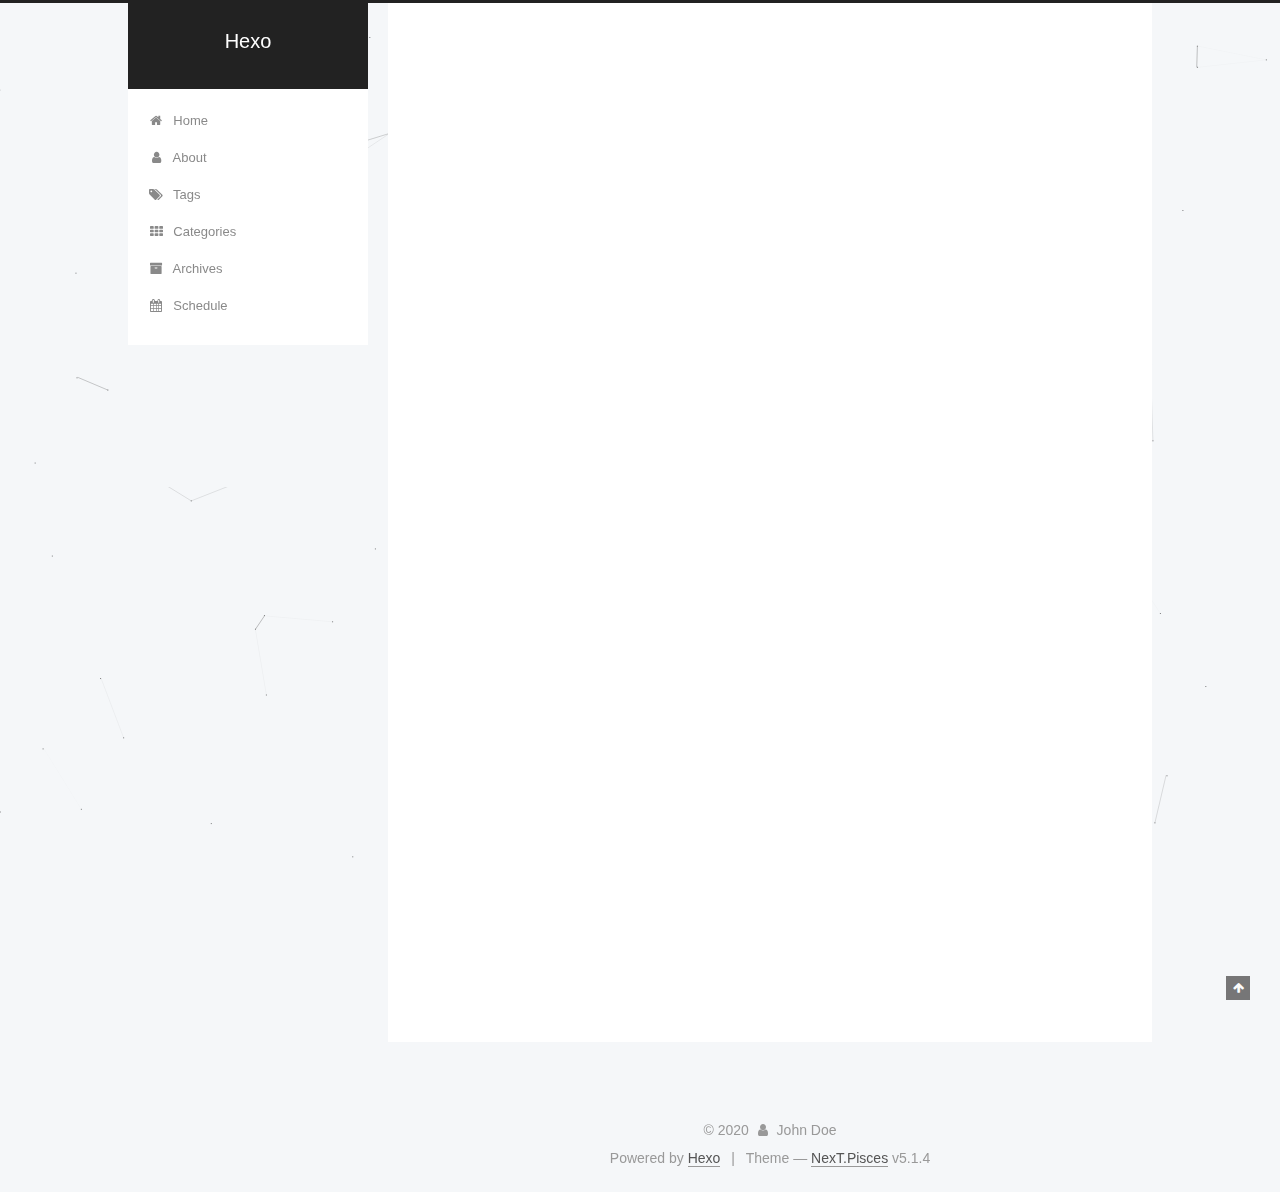
<file: index.html>
<!DOCTYPE html>



  


<html class="theme-next pisces use-motion" lang="en">
<head>
  <meta charset="UTF-8"/>
<meta http-equiv="X-UA-Compatible" content="IE=edge" />
<meta name="viewport" content="width=device-width, initial-scale=1, maximum-scale=1"/>
<meta name="theme-color" content="#222">









<meta http-equiv="Cache-Control" content="no-transform" />
<meta http-equiv="Cache-Control" content="no-siteapp" />
















  
  
  <link href="/lib/fancybox/source/jquery.fancybox.css?v=2.1.5" rel="stylesheet" type="text/css" />







<link href="/lib/font-awesome/css/font-awesome.min.css?v=4.6.2" rel="stylesheet" type="text/css" />

<link href="/css/main.css?v=5.1.4" rel="stylesheet" type="text/css" />


  <link rel="apple-touch-icon" sizes="180x180" href="/images/apple-touch-icon-next.png?v=5.1.4">


  <link rel="icon" type="image/png" sizes="32x32" href="/images/favicon-32x32-next.png?v=5.1.4">


  <link rel="icon" type="image/png" sizes="16x16" href="/images/favicon-16x16-next.png?v=5.1.4">


  <link rel="mask-icon" href="/images/logo.svg?v=5.1.4" color="#222">





  <meta name="keywords" content="Hexo, NexT" />










<meta property="og:type" content="website">
<meta property="og:title" content="Hexo">
<meta property="og:url" content="http://yoursite.com/index.html">
<meta property="og:site_name" content="Hexo">
<meta property="og:locale" content="en_US">
<meta property="article:author" content="John Doe">
<meta name="twitter:card" content="summary">



<script type="text/javascript" id="hexo.configurations">
  var NexT = window.NexT || {};
  var CONFIG = {
    root: '/',
    scheme: 'Pisces',
    version: '5.1.4',
    sidebar: {"position":"left","display":"always","offset":12,"b2t":false,"scrollpercent":false,"onmobile":false},
    fancybox: true,
    tabs: true,
    motion: {"enable":true,"async":false,"transition":{"post_block":"fadeIn","post_header":"slideDownIn","post_body":"slideDownIn","coll_header":"slideLeftIn","sidebar":"slideUpIn"}},
    duoshuo: {
      userId: '0',
      author: 'Author'
    },
    algolia: {
      applicationID: '',
      apiKey: '',
      indexName: '',
      hits: {"per_page":10},
      labels: {"input_placeholder":"Search for Posts","hits_empty":"We didn't find any results for the search: ${query}","hits_stats":"${hits} results found in ${time} ms"}
    }
  };
</script>



  <link rel="canonical" href="http://yoursite.com/"/>





  <title>Hexo</title>
  








<meta name="generator" content="Hexo 4.2.0"></head>

<body itemscope itemtype="http://schema.org/WebPage" lang="en">

  
  
    
  

  <div class="container sidebar-position-left 
  page-home">
    <div class="headband"></div>

    <header id="header" class="header" itemscope itemtype="http://schema.org/WPHeader">
      <div class="header-inner"><div class="site-brand-wrapper">
  <div class="site-meta ">
    

    <div class="custom-logo-site-title">
      <a href="/"  class="brand" rel="start">
        <span class="logo-line-before"><i></i></span>
        <span class="site-title">Hexo</span>
        <span class="logo-line-after"><i></i></span>
      </a>
    </div>
      
        <p class="site-subtitle"></p>
      
  </div>

  <div class="site-nav-toggle">
    <button>
      <span class="btn-bar"></span>
      <span class="btn-bar"></span>
      <span class="btn-bar"></span>
    </button>
  </div>
</div>

<nav class="site-nav">
  

  
    <ul id="menu" class="menu">
      
        
        <li class="menu-item menu-item-home">
          <a href="/%20" rel="section">
            
              <i class="menu-item-icon fa fa-fw fa-home"></i> <br />
            
            Home
          </a>
        </li>
      
        
        <li class="menu-item menu-item-about">
          <a href="/about/%20" rel="section">
            
              <i class="menu-item-icon fa fa-fw fa-user"></i> <br />
            
            About
          </a>
        </li>
      
        
        <li class="menu-item menu-item-tags">
          <a href="/tags/%20" rel="section">
            
              <i class="menu-item-icon fa fa-fw fa-tags"></i> <br />
            
            Tags
          </a>
        </li>
      
        
        <li class="menu-item menu-item-categories">
          <a href="/categories/%20" rel="section">
            
              <i class="menu-item-icon fa fa-fw fa-th"></i> <br />
            
            Categories
          </a>
        </li>
      
        
        <li class="menu-item menu-item-archives">
          <a href="/archives/%20" rel="section">
            
              <i class="menu-item-icon fa fa-fw fa-archive"></i> <br />
            
            Archives
          </a>
        </li>
      
        
        <li class="menu-item menu-item-schedule">
          <a href="/schedule/%20" rel="section">
            
              <i class="menu-item-icon fa fa-fw fa-calendar"></i> <br />
            
            Schedule
          </a>
        </li>
      

      
    </ul>
  

  
</nav>



 </div>
    </header>

    <main id="main" class="main">
      <div class="main-inner">
        <div class="content-wrap">
          <div id="content" class="content">
            
  <section id="posts" class="posts-expand">
    
      

  

  
  
  

  <article class="post post-type-normal" itemscope itemtype="http://schema.org/Article">
  
  
  
  <div class="post-block">
    <link itemprop="mainEntityOfPage" href="http://yoursite.com/2020/04/26/hello-world/">

    <span hidden itemprop="author" itemscope itemtype="http://schema.org/Person">
      <meta itemprop="name" content="John Doe">
      <meta itemprop="description" content="">
      <meta itemprop="image" content="/images/avatar.gif">
    </span>

    <span hidden itemprop="publisher" itemscope itemtype="http://schema.org/Organization">
      <meta itemprop="name" content="Hexo">
    </span>

    
      <header class="post-header">

        
        
          <h1 class="post-title" itemprop="name headline">
                
                <a class="post-title-link" href="/2020/04/26/hello-world/" itemprop="url">Hello World</a></h1>
        

        <div class="post-meta">
          <span class="post-time">
            
              <span class="post-meta-item-icon">
                <i class="fa fa-calendar-o"></i>
              </span>
              
                <span class="post-meta-item-text">Posted on</span>
              
              <time title="Post created" itemprop="dateCreated datePublished" datetime="2020-04-26T03:48:58+08:00">
                2020-04-26
              </time>
            

            

            
          </span>

          

          
            
          

          
          

          

          

          

        </div>
      </header>
    

    
    
    
    <div class="post-body" itemprop="articleBody">

      
      

      
        
          
            <p>Welcome to <a href="https://hexo.io/" target="_blank" rel="noopener">Hexo</a>! This is your very first post. Check <a href="https://hexo.io/docs/" target="_blank" rel="noopener">documentation</a> for more info. If you get any problems when using Hexo, you can find the answer in <a href="https://hexo.io/docs/troubleshooting.html" target="_blank" rel="noopener">troubleshooting</a> or you can ask me on <a href="https://github.com/hexojs/hexo/issues" target="_blank" rel="noopener">GitHub</a>.</p>
<h2 id="Quick-Start"><a href="#Quick-Start" class="headerlink" title="Quick Start"></a>Quick Start</h2><h3 id="Create-a-new-post"><a href="#Create-a-new-post" class="headerlink" title="Create a new post"></a>Create a new post</h3><figure class="highlight bash"><table><tr><td class="gutter"><pre><span class="line">1</span><br></pre></td><td class="code"><pre><span class="line">$ hexo new <span class="string">"My New Post"</span></span><br></pre></td></tr></table></figure>

<p>More info: <a href="https://hexo.io/docs/writing.html" target="_blank" rel="noopener">Writing</a></p>
<h3 id="Run-server"><a href="#Run-server" class="headerlink" title="Run server"></a>Run server</h3><figure class="highlight bash"><table><tr><td class="gutter"><pre><span class="line">1</span><br></pre></td><td class="code"><pre><span class="line">$ hexo server</span><br></pre></td></tr></table></figure>

<p>More info: <a href="https://hexo.io/docs/server.html" target="_blank" rel="noopener">Server</a></p>
<h3 id="Generate-static-files"><a href="#Generate-static-files" class="headerlink" title="Generate static files"></a>Generate static files</h3><figure class="highlight bash"><table><tr><td class="gutter"><pre><span class="line">1</span><br></pre></td><td class="code"><pre><span class="line">$ hexo generate</span><br></pre></td></tr></table></figure>

<p>More info: <a href="https://hexo.io/docs/generating.html" target="_blank" rel="noopener">Generating</a></p>
<h3 id="Deploy-to-remote-sites"><a href="#Deploy-to-remote-sites" class="headerlink" title="Deploy to remote sites"></a>Deploy to remote sites</h3><figure class="highlight bash"><table><tr><td class="gutter"><pre><span class="line">1</span><br></pre></td><td class="code"><pre><span class="line">$ hexo deploy</span><br></pre></td></tr></table></figure>

<p>More info: <a href="https://hexo.io/docs/one-command-deployment.html" target="_blank" rel="noopener">Deployment</a></p>

          
        
      
    </div>
    
    
    

    

    

    

    <footer class="post-footer">
      

      

      

      
      
        <div class="post-eof"></div>
      
    </footer>
  </div>
  
  
  
  </article>


    
  </section>

  


          </div>
          


          

        </div>
        
          
  
  <div class="sidebar-toggle">
    <div class="sidebar-toggle-line-wrap">
      <span class="sidebar-toggle-line sidebar-toggle-line-first"></span>
      <span class="sidebar-toggle-line sidebar-toggle-line-middle"></span>
      <span class="sidebar-toggle-line sidebar-toggle-line-last"></span>
    </div>
  </div>

  <aside id="sidebar" class="sidebar">
    
    <div class="sidebar-inner">

      

      

      <section class="site-overview-wrap sidebar-panel sidebar-panel-active">
        <div class="site-overview">
          <div class="site-author motion-element" itemprop="author" itemscope itemtype="http://schema.org/Person">
            
              <p class="site-author-name" itemprop="name">John Doe</p>
              <p class="site-description motion-element" itemprop="description"></p>
          </div>

          <nav class="site-state motion-element">

            
              <div class="site-state-item site-state-posts">
              
                <a href="/archives/%20%7C%7C%20archive">
              
                  <span class="site-state-item-count">1</span>
                  <span class="site-state-item-name">posts</span>
                </a>
              </div>
            

            

            

          </nav>

          

          

          
          

          
          

          

        </div>
      </section>

      

      

    </div>
  </aside>


        
      </div>
    </main>

    <footer id="footer" class="footer">
      <div class="footer-inner">
        <div class="copyright">&copy; <span itemprop="copyrightYear">2020</span>
  <span class="with-love">
    <i class="fa fa-user"></i>
  </span>
  <span class="author" itemprop="copyrightHolder">John Doe</span>

  
</div>


  <div class="powered-by">Powered by <a class="theme-link" target="_blank" href="https://hexo.io">Hexo</a></div>



  <span class="post-meta-divider">|</span>



  <div class="theme-info">Theme &mdash; <a class="theme-link" target="_blank" href="https://github.com/iissnan/hexo-theme-next">NexT.Pisces</a> v5.1.4</div>




        







        
      </div>
    </footer>

    
      <div class="back-to-top">
        <i class="fa fa-arrow-up"></i>
        
      </div>
    

    

  </div>

  

<script type="text/javascript">
  if (Object.prototype.toString.call(window.Promise) !== '[object Function]') {
    window.Promise = null;
  }
</script>









  


  











  
  
    <script type="text/javascript" src="/lib/jquery/index.js?v=2.1.3"></script>
  

  
  
    <script type="text/javascript" src="/lib/fastclick/lib/fastclick.min.js?v=1.0.6"></script>
  

  
  
    <script type="text/javascript" src="/lib/jquery_lazyload/jquery.lazyload.js?v=1.9.7"></script>
  

  
  
    <script type="text/javascript" src="/lib/velocity/velocity.min.js?v=1.2.1"></script>
  

  
  
    <script type="text/javascript" src="/lib/velocity/velocity.ui.min.js?v=1.2.1"></script>
  

  
  
    <script type="text/javascript" src="/lib/fancybox/source/jquery.fancybox.pack.js?v=2.1.5"></script>
  

  
  
    <script type="text/javascript" src="/lib/canvas-nest/canvas-nest.min.js"></script>
  


  


  <script type="text/javascript" src="/js/src/utils.js?v=5.1.4"></script>

  <script type="text/javascript" src="/js/src/motion.js?v=5.1.4"></script>



  
  


  <script type="text/javascript" src="/js/src/affix.js?v=5.1.4"></script>

  <script type="text/javascript" src="/js/src/schemes/pisces.js?v=5.1.4"></script>



  

  


  <script type="text/javascript" src="/js/src/bootstrap.js?v=5.1.4"></script>



  


  




	





  





  












  





  

  

  

  
  

  

  

  

</body>
</html>
</file>
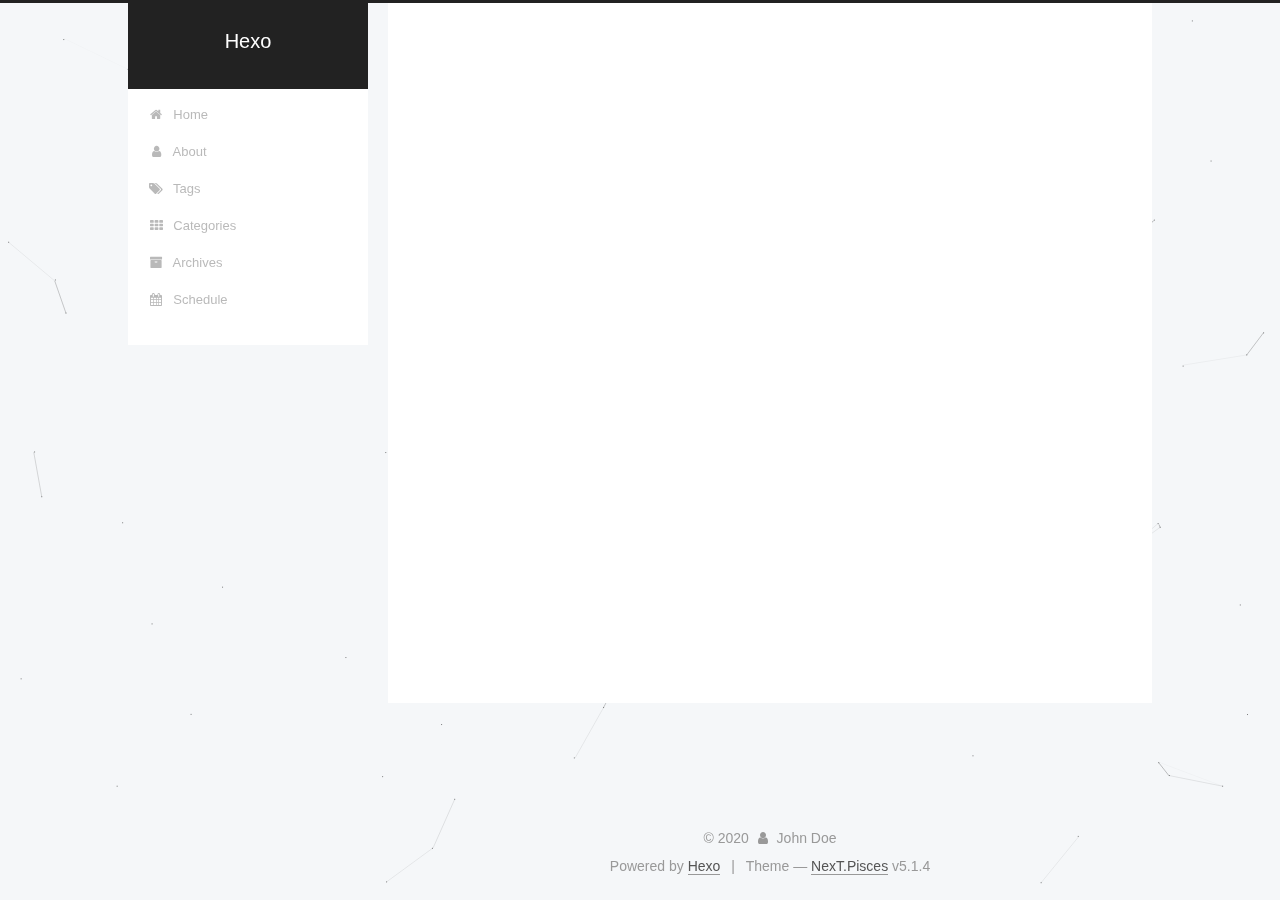
<file: archives/index.html>
<!DOCTYPE html>



  


<html class="theme-next pisces use-motion" lang="en">
<head>
  <meta charset="UTF-8"/>
<meta http-equiv="X-UA-Compatible" content="IE=edge" />
<meta name="viewport" content="width=device-width, initial-scale=1, maximum-scale=1"/>
<meta name="theme-color" content="#222">









<meta http-equiv="Cache-Control" content="no-transform" />
<meta http-equiv="Cache-Control" content="no-siteapp" />
















  
  
  <link href="/lib/fancybox/source/jquery.fancybox.css?v=2.1.5" rel="stylesheet" type="text/css" />







<link href="/lib/font-awesome/css/font-awesome.min.css?v=4.6.2" rel="stylesheet" type="text/css" />

<link href="/css/main.css?v=5.1.4" rel="stylesheet" type="text/css" />


  <link rel="apple-touch-icon" sizes="180x180" href="/images/apple-touch-icon-next.png?v=5.1.4">


  <link rel="icon" type="image/png" sizes="32x32" href="/images/favicon-32x32-next.png?v=5.1.4">


  <link rel="icon" type="image/png" sizes="16x16" href="/images/favicon-16x16-next.png?v=5.1.4">


  <link rel="mask-icon" href="/images/logo.svg?v=5.1.4" color="#222">





  <meta name="keywords" content="Hexo, NexT" />










<meta property="og:type" content="website">
<meta property="og:title" content="Hexo">
<meta property="og:url" content="http://yoursite.com/archives/index.html">
<meta property="og:site_name" content="Hexo">
<meta property="og:locale" content="en_US">
<meta property="article:author" content="John Doe">
<meta name="twitter:card" content="summary">



<script type="text/javascript" id="hexo.configurations">
  var NexT = window.NexT || {};
  var CONFIG = {
    root: '/',
    scheme: 'Pisces',
    version: '5.1.4',
    sidebar: {"position":"left","display":"always","offset":12,"b2t":false,"scrollpercent":false,"onmobile":false},
    fancybox: true,
    tabs: true,
    motion: {"enable":true,"async":false,"transition":{"post_block":"fadeIn","post_header":"slideDownIn","post_body":"slideDownIn","coll_header":"slideLeftIn","sidebar":"slideUpIn"}},
    duoshuo: {
      userId: '0',
      author: 'Author'
    },
    algolia: {
      applicationID: '',
      apiKey: '',
      indexName: '',
      hits: {"per_page":10},
      labels: {"input_placeholder":"Search for Posts","hits_empty":"We didn't find any results for the search: ${query}","hits_stats":"${hits} results found in ${time} ms"}
    }
  };
</script>



  <link rel="canonical" href="http://yoursite.com/archives/"/>





  <title>Archive | Hexo</title>
  








<meta name="generator" content="Hexo 4.2.0"></head>

<body itemscope itemtype="http://schema.org/WebPage" lang="en">

  
  
    
  

  <div class="container sidebar-position-left page-archive">
    <div class="headband"></div>

    <header id="header" class="header" itemscope itemtype="http://schema.org/WPHeader">
      <div class="header-inner"><div class="site-brand-wrapper">
  <div class="site-meta ">
    

    <div class="custom-logo-site-title">
      <a href="/"  class="brand" rel="start">
        <span class="logo-line-before"><i></i></span>
        <span class="site-title">Hexo</span>
        <span class="logo-line-after"><i></i></span>
      </a>
    </div>
      
        <p class="site-subtitle"></p>
      
  </div>

  <div class="site-nav-toggle">
    <button>
      <span class="btn-bar"></span>
      <span class="btn-bar"></span>
      <span class="btn-bar"></span>
    </button>
  </div>
</div>

<nav class="site-nav">
  

  
    <ul id="menu" class="menu">
      
        
        <li class="menu-item menu-item-home">
          <a href="/%20" rel="section">
            
              <i class="menu-item-icon fa fa-fw fa-home"></i> <br />
            
            Home
          </a>
        </li>
      
        
        <li class="menu-item menu-item-about">
          <a href="/about/%20" rel="section">
            
              <i class="menu-item-icon fa fa-fw fa-user"></i> <br />
            
            About
          </a>
        </li>
      
        
        <li class="menu-item menu-item-tags">
          <a href="/tags/%20" rel="section">
            
              <i class="menu-item-icon fa fa-fw fa-tags"></i> <br />
            
            Tags
          </a>
        </li>
      
        
        <li class="menu-item menu-item-categories">
          <a href="/categories/%20" rel="section">
            
              <i class="menu-item-icon fa fa-fw fa-th"></i> <br />
            
            Categories
          </a>
        </li>
      
        
        <li class="menu-item menu-item-archives">
          <a href="/archives/%20" rel="section">
            
              <i class="menu-item-icon fa fa-fw fa-archive"></i> <br />
            
            Archives
          </a>
        </li>
      
        
        <li class="menu-item menu-item-schedule">
          <a href="/schedule/%20" rel="section">
            
              <i class="menu-item-icon fa fa-fw fa-calendar"></i> <br />
            
            Schedule
          </a>
        </li>
      

      
    </ul>
  

  
</nav>



 </div>
    </header>

    <main id="main" class="main">
      <div class="main-inner">
        <div class="content-wrap">
          <div id="content" class="content">
            

  
  
  
  <div class="post-block archive">
    <div id="posts" class="posts-collapse">
      <span class="archive-move-on"></span>

      <span class="archive-page-counter">
        
        
        
          
        
        Um..! 1 post. Keep on posting.
      </span>

      

        
        
        

        
          
          <div class="collection-title">
            <h1 class="archive-year" id="archive-year-2020">2020</h1>
          </div>
        
        

        

  <article class="post post-type-normal" itemscope itemtype="http://schema.org/Article">
    <header class="post-header">

      <h2 class="post-title">
        
            <a class="post-title-link" href="/2020/04/26/hello-world/" itemprop="url">
              
                <span itemprop="name">Hello World</span>
              
            </a>
        
      </h2>

      <div class="post-meta">
        <time class="post-time" itemprop="dateCreated"
              datetime="2020-04-26T03:48:58+08:00"
              content="2020-04-26" >
          04-26
        </time>
      </div>

    </header>
  </article>



      

    </div>
  </div>
  
  
  

  



          </div>
          


          

        </div>
        
          
  
  <div class="sidebar-toggle">
    <div class="sidebar-toggle-line-wrap">
      <span class="sidebar-toggle-line sidebar-toggle-line-first"></span>
      <span class="sidebar-toggle-line sidebar-toggle-line-middle"></span>
      <span class="sidebar-toggle-line sidebar-toggle-line-last"></span>
    </div>
  </div>

  <aside id="sidebar" class="sidebar">
    
    <div class="sidebar-inner">

      

      

      <section class="site-overview-wrap sidebar-panel sidebar-panel-active">
        <div class="site-overview">
          <div class="site-author motion-element" itemprop="author" itemscope itemtype="http://schema.org/Person">
            
              <p class="site-author-name" itemprop="name">John Doe</p>
              <p class="site-description motion-element" itemprop="description"></p>
          </div>

          <nav class="site-state motion-element">

            
              <div class="site-state-item site-state-posts">
              
                <a href="/archives/%20%7C%7C%20archive">
              
                  <span class="site-state-item-count">1</span>
                  <span class="site-state-item-name">posts</span>
                </a>
              </div>
            

            

            

          </nav>

          

          

          
          

          
          

          

        </div>
      </section>

      

      

    </div>
  </aside>


        
      </div>
    </main>

    <footer id="footer" class="footer">
      <div class="footer-inner">
        <div class="copyright">&copy; <span itemprop="copyrightYear">2020</span>
  <span class="with-love">
    <i class="fa fa-user"></i>
  </span>
  <span class="author" itemprop="copyrightHolder">John Doe</span>

  
</div>


  <div class="powered-by">Powered by <a class="theme-link" target="_blank" href="https://hexo.io">Hexo</a></div>



  <span class="post-meta-divider">|</span>



  <div class="theme-info">Theme &mdash; <a class="theme-link" target="_blank" href="https://github.com/iissnan/hexo-theme-next">NexT.Pisces</a> v5.1.4</div>




        







        
      </div>
    </footer>

    
      <div class="back-to-top">
        <i class="fa fa-arrow-up"></i>
        
      </div>
    

    

  </div>

  

<script type="text/javascript">
  if (Object.prototype.toString.call(window.Promise) !== '[object Function]') {
    window.Promise = null;
  }
</script>









  


  











  
  
    <script type="text/javascript" src="/lib/jquery/index.js?v=2.1.3"></script>
  

  
  
    <script type="text/javascript" src="/lib/fastclick/lib/fastclick.min.js?v=1.0.6"></script>
  

  
  
    <script type="text/javascript" src="/lib/jquery_lazyload/jquery.lazyload.js?v=1.9.7"></script>
  

  
  
    <script type="text/javascript" src="/lib/velocity/velocity.min.js?v=1.2.1"></script>
  

  
  
    <script type="text/javascript" src="/lib/velocity/velocity.ui.min.js?v=1.2.1"></script>
  

  
  
    <script type="text/javascript" src="/lib/fancybox/source/jquery.fancybox.pack.js?v=2.1.5"></script>
  

  
  
    <script type="text/javascript" src="/lib/canvas-nest/canvas-nest.min.js"></script>
  


  


  <script type="text/javascript" src="/js/src/utils.js?v=5.1.4"></script>

  <script type="text/javascript" src="/js/src/motion.js?v=5.1.4"></script>



  
  


  <script type="text/javascript" src="/js/src/affix.js?v=5.1.4"></script>

  <script type="text/javascript" src="/js/src/schemes/pisces.js?v=5.1.4"></script>



  

  


  <script type="text/javascript" src="/js/src/bootstrap.js?v=5.1.4"></script>



  


  




	





  





  












  





  

  

  

  
  

  

  

  

</body>
</html>
</file>
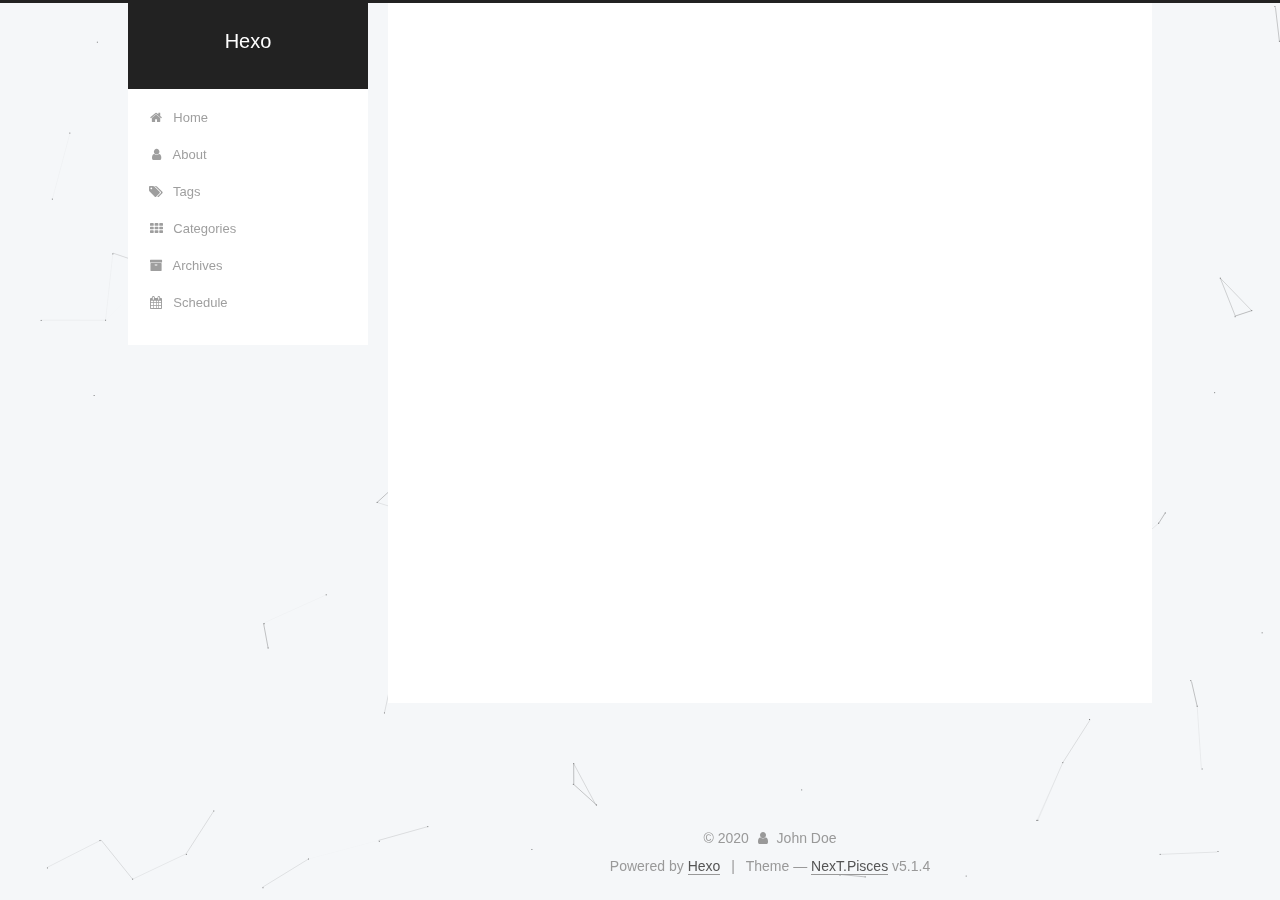
<file: archives/2020/index.html>
<!DOCTYPE html>



  


<html class="theme-next pisces use-motion" lang="en">
<head>
  <meta charset="UTF-8"/>
<meta http-equiv="X-UA-Compatible" content="IE=edge" />
<meta name="viewport" content="width=device-width, initial-scale=1, maximum-scale=1"/>
<meta name="theme-color" content="#222">









<meta http-equiv="Cache-Control" content="no-transform" />
<meta http-equiv="Cache-Control" content="no-siteapp" />
















  
  
  <link href="/lib/fancybox/source/jquery.fancybox.css?v=2.1.5" rel="stylesheet" type="text/css" />







<link href="/lib/font-awesome/css/font-awesome.min.css?v=4.6.2" rel="stylesheet" type="text/css" />

<link href="/css/main.css?v=5.1.4" rel="stylesheet" type="text/css" />


  <link rel="apple-touch-icon" sizes="180x180" href="/images/apple-touch-icon-next.png?v=5.1.4">


  <link rel="icon" type="image/png" sizes="32x32" href="/images/favicon-32x32-next.png?v=5.1.4">


  <link rel="icon" type="image/png" sizes="16x16" href="/images/favicon-16x16-next.png?v=5.1.4">


  <link rel="mask-icon" href="/images/logo.svg?v=5.1.4" color="#222">





  <meta name="keywords" content="Hexo, NexT" />










<meta property="og:type" content="website">
<meta property="og:title" content="Hexo">
<meta property="og:url" content="http://yoursite.com/archives/2020/index.html">
<meta property="og:site_name" content="Hexo">
<meta property="og:locale" content="en_US">
<meta property="article:author" content="John Doe">
<meta name="twitter:card" content="summary">



<script type="text/javascript" id="hexo.configurations">
  var NexT = window.NexT || {};
  var CONFIG = {
    root: '/',
    scheme: 'Pisces',
    version: '5.1.4',
    sidebar: {"position":"left","display":"always","offset":12,"b2t":false,"scrollpercent":false,"onmobile":false},
    fancybox: true,
    tabs: true,
    motion: {"enable":true,"async":false,"transition":{"post_block":"fadeIn","post_header":"slideDownIn","post_body":"slideDownIn","coll_header":"slideLeftIn","sidebar":"slideUpIn"}},
    duoshuo: {
      userId: '0',
      author: 'Author'
    },
    algolia: {
      applicationID: '',
      apiKey: '',
      indexName: '',
      hits: {"per_page":10},
      labels: {"input_placeholder":"Search for Posts","hits_empty":"We didn't find any results for the search: ${query}","hits_stats":"${hits} results found in ${time} ms"}
    }
  };
</script>



  <link rel="canonical" href="http://yoursite.com/archives/2020/"/>





  <title>Archive | Hexo</title>
  








<meta name="generator" content="Hexo 4.2.0"></head>

<body itemscope itemtype="http://schema.org/WebPage" lang="en">

  
  
    
  

  <div class="container sidebar-position-left page-archive">
    <div class="headband"></div>

    <header id="header" class="header" itemscope itemtype="http://schema.org/WPHeader">
      <div class="header-inner"><div class="site-brand-wrapper">
  <div class="site-meta ">
    

    <div class="custom-logo-site-title">
      <a href="/"  class="brand" rel="start">
        <span class="logo-line-before"><i></i></span>
        <span class="site-title">Hexo</span>
        <span class="logo-line-after"><i></i></span>
      </a>
    </div>
      
        <p class="site-subtitle"></p>
      
  </div>

  <div class="site-nav-toggle">
    <button>
      <span class="btn-bar"></span>
      <span class="btn-bar"></span>
      <span class="btn-bar"></span>
    </button>
  </div>
</div>

<nav class="site-nav">
  

  
    <ul id="menu" class="menu">
      
        
        <li class="menu-item menu-item-home">
          <a href="/%20" rel="section">
            
              <i class="menu-item-icon fa fa-fw fa-home"></i> <br />
            
            Home
          </a>
        </li>
      
        
        <li class="menu-item menu-item-about">
          <a href="/about/%20" rel="section">
            
              <i class="menu-item-icon fa fa-fw fa-user"></i> <br />
            
            About
          </a>
        </li>
      
        
        <li class="menu-item menu-item-tags">
          <a href="/tags/%20" rel="section">
            
              <i class="menu-item-icon fa fa-fw fa-tags"></i> <br />
            
            Tags
          </a>
        </li>
      
        
        <li class="menu-item menu-item-categories">
          <a href="/categories/%20" rel="section">
            
              <i class="menu-item-icon fa fa-fw fa-th"></i> <br />
            
            Categories
          </a>
        </li>
      
        
        <li class="menu-item menu-item-archives">
          <a href="/archives/%20" rel="section">
            
              <i class="menu-item-icon fa fa-fw fa-archive"></i> <br />
            
            Archives
          </a>
        </li>
      
        
        <li class="menu-item menu-item-schedule">
          <a href="/schedule/%20" rel="section">
            
              <i class="menu-item-icon fa fa-fw fa-calendar"></i> <br />
            
            Schedule
          </a>
        </li>
      

      
    </ul>
  

  
</nav>



 </div>
    </header>

    <main id="main" class="main">
      <div class="main-inner">
        <div class="content-wrap">
          <div id="content" class="content">
            

  
  
  
  <div class="post-block archive">
    <div id="posts" class="posts-collapse">
      <span class="archive-move-on"></span>

      <span class="archive-page-counter">
        
        
        
          
        
        Um..! 1 post. Keep on posting.
      </span>

      

        
        
        

        
          
          <div class="collection-title">
            <h1 class="archive-year" id="archive-year-2020">2020</h1>
          </div>
        
        

        

  <article class="post post-type-normal" itemscope itemtype="http://schema.org/Article">
    <header class="post-header">

      <h2 class="post-title">
        
            <a class="post-title-link" href="/2020/04/26/hello-world/" itemprop="url">
              
                <span itemprop="name">Hello World</span>
              
            </a>
        
      </h2>

      <div class="post-meta">
        <time class="post-time" itemprop="dateCreated"
              datetime="2020-04-26T03:48:58+08:00"
              content="2020-04-26" >
          04-26
        </time>
      </div>

    </header>
  </article>



      

    </div>
  </div>
  
  
  

  



          </div>
          


          

        </div>
        
          
  
  <div class="sidebar-toggle">
    <div class="sidebar-toggle-line-wrap">
      <span class="sidebar-toggle-line sidebar-toggle-line-first"></span>
      <span class="sidebar-toggle-line sidebar-toggle-line-middle"></span>
      <span class="sidebar-toggle-line sidebar-toggle-line-last"></span>
    </div>
  </div>

  <aside id="sidebar" class="sidebar">
    
    <div class="sidebar-inner">

      

      

      <section class="site-overview-wrap sidebar-panel sidebar-panel-active">
        <div class="site-overview">
          <div class="site-author motion-element" itemprop="author" itemscope itemtype="http://schema.org/Person">
            
              <p class="site-author-name" itemprop="name">John Doe</p>
              <p class="site-description motion-element" itemprop="description"></p>
          </div>

          <nav class="site-state motion-element">

            
              <div class="site-state-item site-state-posts">
              
                <a href="/archives/%20%7C%7C%20archive">
              
                  <span class="site-state-item-count">1</span>
                  <span class="site-state-item-name">posts</span>
                </a>
              </div>
            

            

            

          </nav>

          

          

          
          

          
          

          

        </div>
      </section>

      

      

    </div>
  </aside>


        
      </div>
    </main>

    <footer id="footer" class="footer">
      <div class="footer-inner">
        <div class="copyright">&copy; <span itemprop="copyrightYear">2020</span>
  <span class="with-love">
    <i class="fa fa-user"></i>
  </span>
  <span class="author" itemprop="copyrightHolder">John Doe</span>

  
</div>


  <div class="powered-by">Powered by <a class="theme-link" target="_blank" href="https://hexo.io">Hexo</a></div>



  <span class="post-meta-divider">|</span>



  <div class="theme-info">Theme &mdash; <a class="theme-link" target="_blank" href="https://github.com/iissnan/hexo-theme-next">NexT.Pisces</a> v5.1.4</div>




        







        
      </div>
    </footer>

    
      <div class="back-to-top">
        <i class="fa fa-arrow-up"></i>
        
      </div>
    

    

  </div>

  

<script type="text/javascript">
  if (Object.prototype.toString.call(window.Promise) !== '[object Function]') {
    window.Promise = null;
  }
</script>









  


  











  
  
    <script type="text/javascript" src="/lib/jquery/index.js?v=2.1.3"></script>
  

  
  
    <script type="text/javascript" src="/lib/fastclick/lib/fastclick.min.js?v=1.0.6"></script>
  

  
  
    <script type="text/javascript" src="/lib/jquery_lazyload/jquery.lazyload.js?v=1.9.7"></script>
  

  
  
    <script type="text/javascript" src="/lib/velocity/velocity.min.js?v=1.2.1"></script>
  

  
  
    <script type="text/javascript" src="/lib/velocity/velocity.ui.min.js?v=1.2.1"></script>
  

  
  
    <script type="text/javascript" src="/lib/fancybox/source/jquery.fancybox.pack.js?v=2.1.5"></script>
  

  
  
    <script type="text/javascript" src="/lib/canvas-nest/canvas-nest.min.js"></script>
  


  


  <script type="text/javascript" src="/js/src/utils.js?v=5.1.4"></script>

  <script type="text/javascript" src="/js/src/motion.js?v=5.1.4"></script>



  
  


  <script type="text/javascript" src="/js/src/affix.js?v=5.1.4"></script>

  <script type="text/javascript" src="/js/src/schemes/pisces.js?v=5.1.4"></script>



  

  


  <script type="text/javascript" src="/js/src/bootstrap.js?v=5.1.4"></script>



  


  




	





  





  












  





  

  

  

  
  

  

  

  

</body>
</html>
</file>
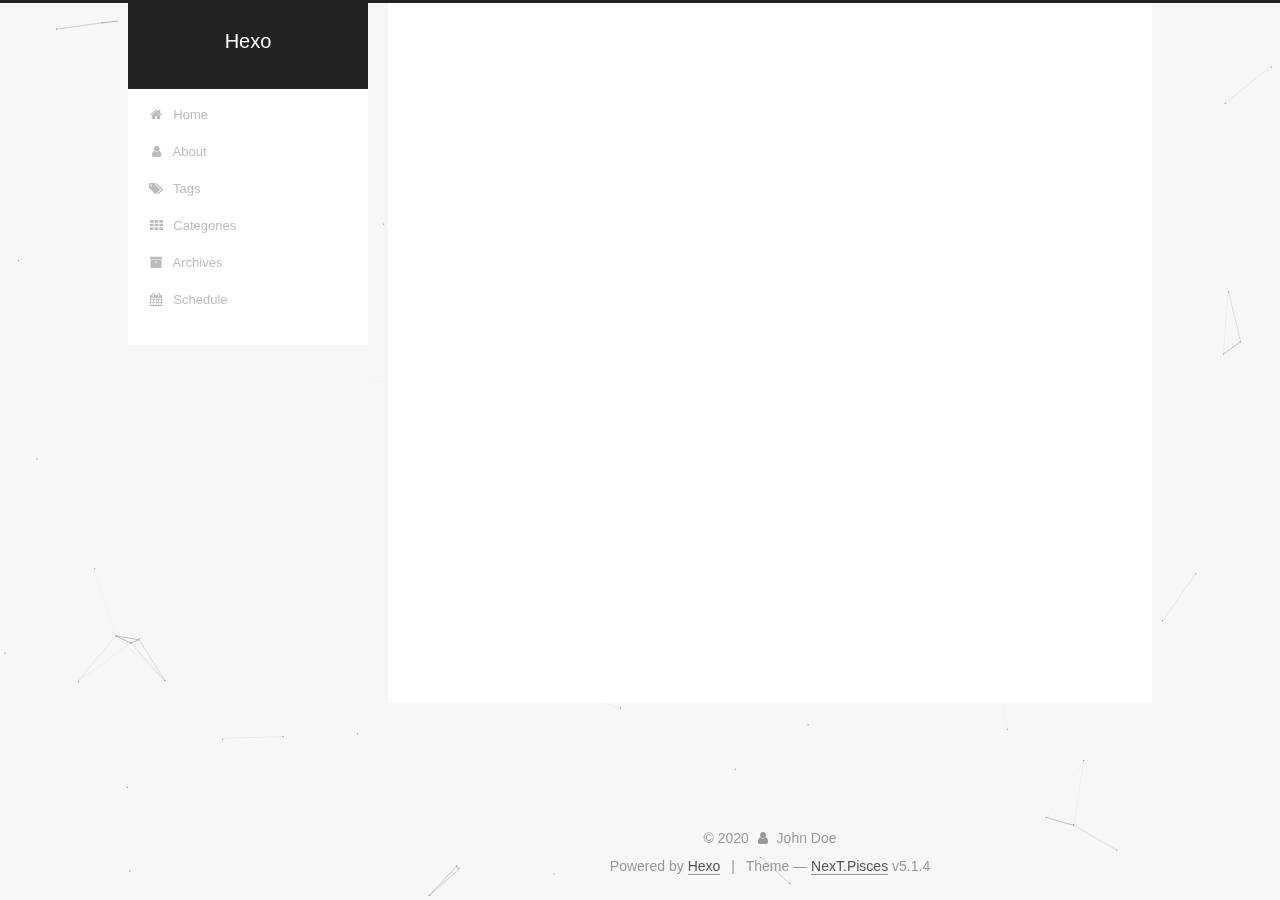
<file: archives/2020/04/index.html>
<!DOCTYPE html>



  


<html class="theme-next pisces use-motion" lang="en">
<head>
  <meta charset="UTF-8"/>
<meta http-equiv="X-UA-Compatible" content="IE=edge" />
<meta name="viewport" content="width=device-width, initial-scale=1, maximum-scale=1"/>
<meta name="theme-color" content="#222">









<meta http-equiv="Cache-Control" content="no-transform" />
<meta http-equiv="Cache-Control" content="no-siteapp" />
















  
  
  <link href="/lib/fancybox/source/jquery.fancybox.css?v=2.1.5" rel="stylesheet" type="text/css" />







<link href="/lib/font-awesome/css/font-awesome.min.css?v=4.6.2" rel="stylesheet" type="text/css" />

<link href="/css/main.css?v=5.1.4" rel="stylesheet" type="text/css" />


  <link rel="apple-touch-icon" sizes="180x180" href="/images/apple-touch-icon-next.png?v=5.1.4">


  <link rel="icon" type="image/png" sizes="32x32" href="/images/favicon-32x32-next.png?v=5.1.4">


  <link rel="icon" type="image/png" sizes="16x16" href="/images/favicon-16x16-next.png?v=5.1.4">


  <link rel="mask-icon" href="/images/logo.svg?v=5.1.4" color="#222">





  <meta name="keywords" content="Hexo, NexT" />










<meta property="og:type" content="website">
<meta property="og:title" content="Hexo">
<meta property="og:url" content="http://yoursite.com/archives/2020/04/index.html">
<meta property="og:site_name" content="Hexo">
<meta property="og:locale" content="en_US">
<meta property="article:author" content="John Doe">
<meta name="twitter:card" content="summary">



<script type="text/javascript" id="hexo.configurations">
  var NexT = window.NexT || {};
  var CONFIG = {
    root: '/',
    scheme: 'Pisces',
    version: '5.1.4',
    sidebar: {"position":"left","display":"always","offset":12,"b2t":false,"scrollpercent":false,"onmobile":false},
    fancybox: true,
    tabs: true,
    motion: {"enable":true,"async":false,"transition":{"post_block":"fadeIn","post_header":"slideDownIn","post_body":"slideDownIn","coll_header":"slideLeftIn","sidebar":"slideUpIn"}},
    duoshuo: {
      userId: '0',
      author: 'Author'
    },
    algolia: {
      applicationID: '',
      apiKey: '',
      indexName: '',
      hits: {"per_page":10},
      labels: {"input_placeholder":"Search for Posts","hits_empty":"We didn't find any results for the search: ${query}","hits_stats":"${hits} results found in ${time} ms"}
    }
  };
</script>



  <link rel="canonical" href="http://yoursite.com/archives/2020/04/"/>





  <title>Archive | Hexo</title>
  








<meta name="generator" content="Hexo 4.2.0"></head>

<body itemscope itemtype="http://schema.org/WebPage" lang="en">

  
  
    
  

  <div class="container sidebar-position-left page-archive">
    <div class="headband"></div>

    <header id="header" class="header" itemscope itemtype="http://schema.org/WPHeader">
      <div class="header-inner"><div class="site-brand-wrapper">
  <div class="site-meta ">
    

    <div class="custom-logo-site-title">
      <a href="/"  class="brand" rel="start">
        <span class="logo-line-before"><i></i></span>
        <span class="site-title">Hexo</span>
        <span class="logo-line-after"><i></i></span>
      </a>
    </div>
      
        <p class="site-subtitle"></p>
      
  </div>

  <div class="site-nav-toggle">
    <button>
      <span class="btn-bar"></span>
      <span class="btn-bar"></span>
      <span class="btn-bar"></span>
    </button>
  </div>
</div>

<nav class="site-nav">
  

  
    <ul id="menu" class="menu">
      
        
        <li class="menu-item menu-item-home">
          <a href="/%20" rel="section">
            
              <i class="menu-item-icon fa fa-fw fa-home"></i> <br />
            
            Home
          </a>
        </li>
      
        
        <li class="menu-item menu-item-about">
          <a href="/about/%20" rel="section">
            
              <i class="menu-item-icon fa fa-fw fa-user"></i> <br />
            
            About
          </a>
        </li>
      
        
        <li class="menu-item menu-item-tags">
          <a href="/tags/%20" rel="section">
            
              <i class="menu-item-icon fa fa-fw fa-tags"></i> <br />
            
            Tags
          </a>
        </li>
      
        
        <li class="menu-item menu-item-categories">
          <a href="/categories/%20" rel="section">
            
              <i class="menu-item-icon fa fa-fw fa-th"></i> <br />
            
            Categories
          </a>
        </li>
      
        
        <li class="menu-item menu-item-archives">
          <a href="/archives/%20" rel="section">
            
              <i class="menu-item-icon fa fa-fw fa-archive"></i> <br />
            
            Archives
          </a>
        </li>
      
        
        <li class="menu-item menu-item-schedule">
          <a href="/schedule/%20" rel="section">
            
              <i class="menu-item-icon fa fa-fw fa-calendar"></i> <br />
            
            Schedule
          </a>
        </li>
      

      
    </ul>
  

  
</nav>



 </div>
    </header>

    <main id="main" class="main">
      <div class="main-inner">
        <div class="content-wrap">
          <div id="content" class="content">
            

  
  
  
  <div class="post-block archive">
    <div id="posts" class="posts-collapse">
      <span class="archive-move-on"></span>

      <span class="archive-page-counter">
        
        
        
          
        
        Um..! 1 post. Keep on posting.
      </span>

      

        
        
        

        
          
          <div class="collection-title">
            <h1 class="archive-year" id="archive-year-2020">2020</h1>
          </div>
        
        

        

  <article class="post post-type-normal" itemscope itemtype="http://schema.org/Article">
    <header class="post-header">

      <h2 class="post-title">
        
            <a class="post-title-link" href="/2020/04/26/hello-world/" itemprop="url">
              
                <span itemprop="name">Hello World</span>
              
            </a>
        
      </h2>

      <div class="post-meta">
        <time class="post-time" itemprop="dateCreated"
              datetime="2020-04-26T03:48:58+08:00"
              content="2020-04-26" >
          04-26
        </time>
      </div>

    </header>
  </article>



      

    </div>
  </div>
  
  
  

  



          </div>
          


          

        </div>
        
          
  
  <div class="sidebar-toggle">
    <div class="sidebar-toggle-line-wrap">
      <span class="sidebar-toggle-line sidebar-toggle-line-first"></span>
      <span class="sidebar-toggle-line sidebar-toggle-line-middle"></span>
      <span class="sidebar-toggle-line sidebar-toggle-line-last"></span>
    </div>
  </div>

  <aside id="sidebar" class="sidebar">
    
    <div class="sidebar-inner">

      

      

      <section class="site-overview-wrap sidebar-panel sidebar-panel-active">
        <div class="site-overview">
          <div class="site-author motion-element" itemprop="author" itemscope itemtype="http://schema.org/Person">
            
              <p class="site-author-name" itemprop="name">John Doe</p>
              <p class="site-description motion-element" itemprop="description"></p>
          </div>

          <nav class="site-state motion-element">

            
              <div class="site-state-item site-state-posts">
              
                <a href="/archives/%20%7C%7C%20archive">
              
                  <span class="site-state-item-count">1</span>
                  <span class="site-state-item-name">posts</span>
                </a>
              </div>
            

            

            

          </nav>

          

          

          
          

          
          

          

        </div>
      </section>

      

      

    </div>
  </aside>


        
      </div>
    </main>

    <footer id="footer" class="footer">
      <div class="footer-inner">
        <div class="copyright">&copy; <span itemprop="copyrightYear">2020</span>
  <span class="with-love">
    <i class="fa fa-user"></i>
  </span>
  <span class="author" itemprop="copyrightHolder">John Doe</span>

  
</div>


  <div class="powered-by">Powered by <a class="theme-link" target="_blank" href="https://hexo.io">Hexo</a></div>



  <span class="post-meta-divider">|</span>



  <div class="theme-info">Theme &mdash; <a class="theme-link" target="_blank" href="https://github.com/iissnan/hexo-theme-next">NexT.Pisces</a> v5.1.4</div>




        







        
      </div>
    </footer>

    
      <div class="back-to-top">
        <i class="fa fa-arrow-up"></i>
        
      </div>
    

    

  </div>

  

<script type="text/javascript">
  if (Object.prototype.toString.call(window.Promise) !== '[object Function]') {
    window.Promise = null;
  }
</script>









  


  











  
  
    <script type="text/javascript" src="/lib/jquery/index.js?v=2.1.3"></script>
  

  
  
    <script type="text/javascript" src="/lib/fastclick/lib/fastclick.min.js?v=1.0.6"></script>
  

  
  
    <script type="text/javascript" src="/lib/jquery_lazyload/jquery.lazyload.js?v=1.9.7"></script>
  

  
  
    <script type="text/javascript" src="/lib/velocity/velocity.min.js?v=1.2.1"></script>
  

  
  
    <script type="text/javascript" src="/lib/velocity/velocity.ui.min.js?v=1.2.1"></script>
  

  
  
    <script type="text/javascript" src="/lib/fancybox/source/jquery.fancybox.pack.js?v=2.1.5"></script>
  

  
  
    <script type="text/javascript" src="/lib/canvas-nest/canvas-nest.min.js"></script>
  


  


  <script type="text/javascript" src="/js/src/utils.js?v=5.1.4"></script>

  <script type="text/javascript" src="/js/src/motion.js?v=5.1.4"></script>



  
  


  <script type="text/javascript" src="/js/src/affix.js?v=5.1.4"></script>

  <script type="text/javascript" src="/js/src/schemes/pisces.js?v=5.1.4"></script>



  

  


  <script type="text/javascript" src="/js/src/bootstrap.js?v=5.1.4"></script>



  


  




	





  





  












  





  

  

  

  
  

  

  

  

</body>
</html>
</file>
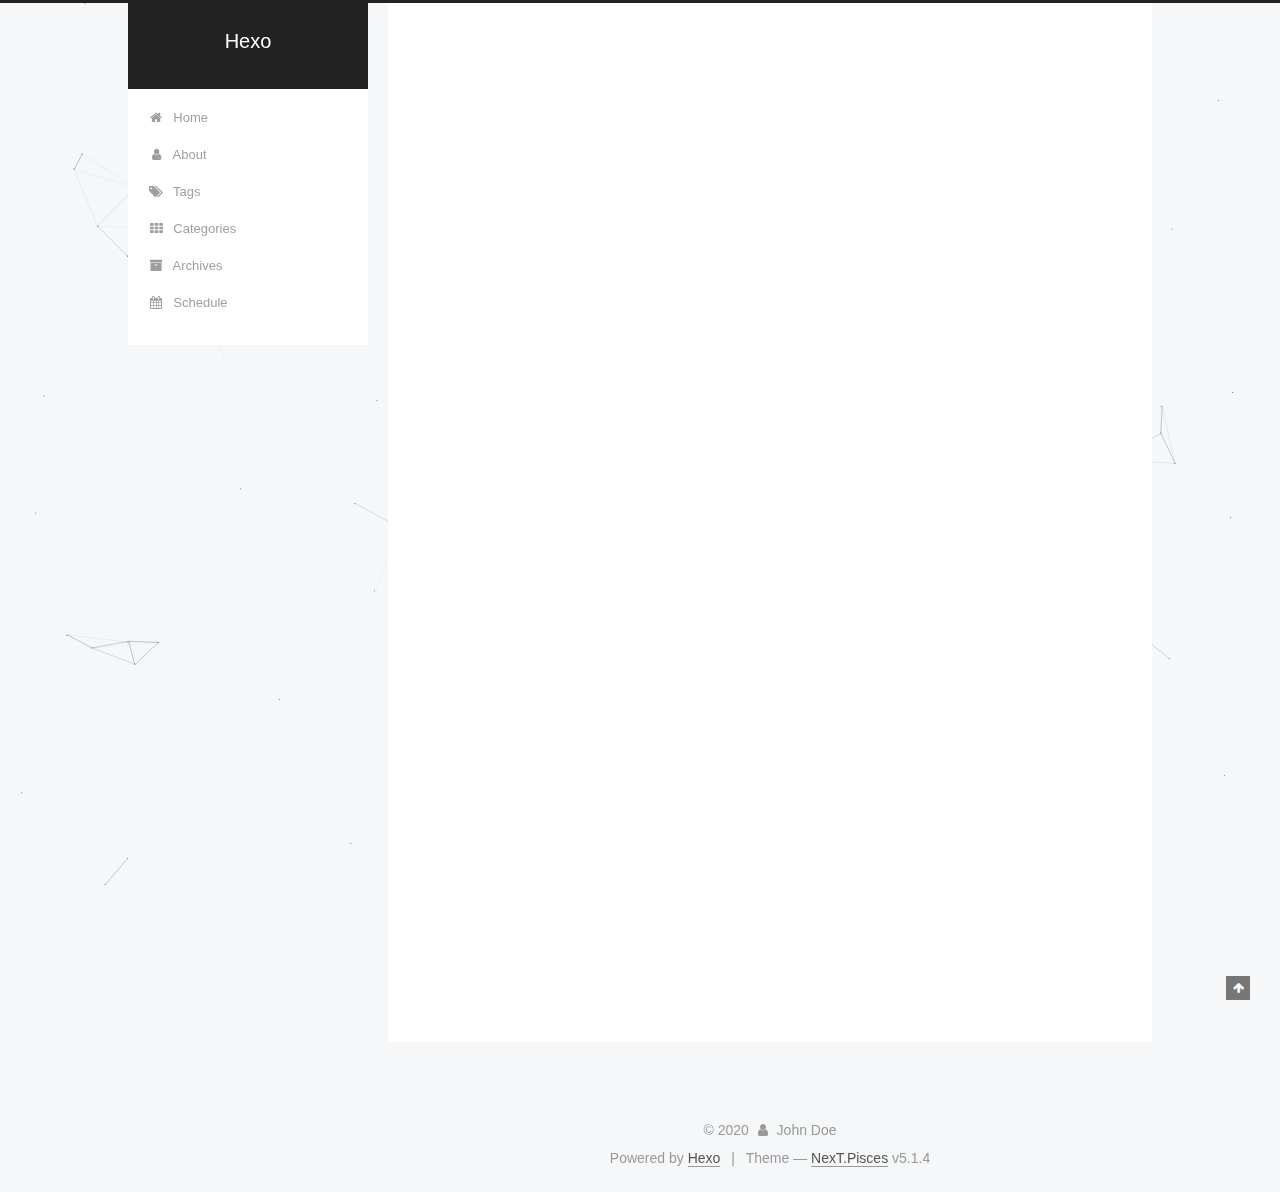
<file: 2020/04/26/hello-world/index.html>
<!DOCTYPE html>



  


<html class="theme-next pisces use-motion" lang="en">
<head>
  <meta charset="UTF-8"/>
<meta http-equiv="X-UA-Compatible" content="IE=edge" />
<meta name="viewport" content="width=device-width, initial-scale=1, maximum-scale=1"/>
<meta name="theme-color" content="#222">









<meta http-equiv="Cache-Control" content="no-transform" />
<meta http-equiv="Cache-Control" content="no-siteapp" />
















  
  
  <link href="/lib/fancybox/source/jquery.fancybox.css?v=2.1.5" rel="stylesheet" type="text/css" />







<link href="/lib/font-awesome/css/font-awesome.min.css?v=4.6.2" rel="stylesheet" type="text/css" />

<link href="/css/main.css?v=5.1.4" rel="stylesheet" type="text/css" />


  <link rel="apple-touch-icon" sizes="180x180" href="/images/apple-touch-icon-next.png?v=5.1.4">


  <link rel="icon" type="image/png" sizes="32x32" href="/images/favicon-32x32-next.png?v=5.1.4">


  <link rel="icon" type="image/png" sizes="16x16" href="/images/favicon-16x16-next.png?v=5.1.4">


  <link rel="mask-icon" href="/images/logo.svg?v=5.1.4" color="#222">





  <meta name="keywords" content="Hexo, NexT" />










<meta name="description" content="Welcome to Hexo! This is your very first post. Check documentation for more info. If you get any problems when using Hexo, you can find the answer in troubleshooting or you can ask me on GitHub. Quick">
<meta property="og:type" content="article">
<meta property="og:title" content="Hello World">
<meta property="og:url" content="http://yoursite.com/2020/04/26/hello-world/index.html">
<meta property="og:site_name" content="Hexo">
<meta property="og:description" content="Welcome to Hexo! This is your very first post. Check documentation for more info. If you get any problems when using Hexo, you can find the answer in troubleshooting or you can ask me on GitHub. Quick">
<meta property="og:locale" content="en_US">
<meta property="article:published_time" content="2020-04-25T19:48:58.478Z">
<meta property="article:modified_time" content="2020-04-25T19:48:58.478Z">
<meta property="article:author" content="John Doe">
<meta name="twitter:card" content="summary">



<script type="text/javascript" id="hexo.configurations">
  var NexT = window.NexT || {};
  var CONFIG = {
    root: '/',
    scheme: 'Pisces',
    version: '5.1.4',
    sidebar: {"position":"left","display":"always","offset":12,"b2t":false,"scrollpercent":false,"onmobile":false},
    fancybox: true,
    tabs: true,
    motion: {"enable":true,"async":false,"transition":{"post_block":"fadeIn","post_header":"slideDownIn","post_body":"slideDownIn","coll_header":"slideLeftIn","sidebar":"slideUpIn"}},
    duoshuo: {
      userId: '0',
      author: 'Author'
    },
    algolia: {
      applicationID: '',
      apiKey: '',
      indexName: '',
      hits: {"per_page":10},
      labels: {"input_placeholder":"Search for Posts","hits_empty":"We didn't find any results for the search: ${query}","hits_stats":"${hits} results found in ${time} ms"}
    }
  };
</script>



  <link rel="canonical" href="http://yoursite.com/2020/04/26/hello-world/"/>





  <title>Hello World | Hexo</title>
  








<meta name="generator" content="Hexo 4.2.0"></head>

<body itemscope itemtype="http://schema.org/WebPage" lang="en">

  
  
    
  

  <div class="container sidebar-position-left page-post-detail">
    <div class="headband"></div>

    <header id="header" class="header" itemscope itemtype="http://schema.org/WPHeader">
      <div class="header-inner"><div class="site-brand-wrapper">
  <div class="site-meta ">
    

    <div class="custom-logo-site-title">
      <a href="/"  class="brand" rel="start">
        <span class="logo-line-before"><i></i></span>
        <span class="site-title">Hexo</span>
        <span class="logo-line-after"><i></i></span>
      </a>
    </div>
      
        <p class="site-subtitle"></p>
      
  </div>

  <div class="site-nav-toggle">
    <button>
      <span class="btn-bar"></span>
      <span class="btn-bar"></span>
      <span class="btn-bar"></span>
    </button>
  </div>
</div>

<nav class="site-nav">
  

  
    <ul id="menu" class="menu">
      
        
        <li class="menu-item menu-item-home">
          <a href="/%20" rel="section">
            
              <i class="menu-item-icon fa fa-fw fa-home"></i> <br />
            
            Home
          </a>
        </li>
      
        
        <li class="menu-item menu-item-about">
          <a href="/about/%20" rel="section">
            
              <i class="menu-item-icon fa fa-fw fa-user"></i> <br />
            
            About
          </a>
        </li>
      
        
        <li class="menu-item menu-item-tags">
          <a href="/tags/%20" rel="section">
            
              <i class="menu-item-icon fa fa-fw fa-tags"></i> <br />
            
            Tags
          </a>
        </li>
      
        
        <li class="menu-item menu-item-categories">
          <a href="/categories/%20" rel="section">
            
              <i class="menu-item-icon fa fa-fw fa-th"></i> <br />
            
            Categories
          </a>
        </li>
      
        
        <li class="menu-item menu-item-archives">
          <a href="/archives/%20" rel="section">
            
              <i class="menu-item-icon fa fa-fw fa-archive"></i> <br />
            
            Archives
          </a>
        </li>
      
        
        <li class="menu-item menu-item-schedule">
          <a href="/schedule/%20" rel="section">
            
              <i class="menu-item-icon fa fa-fw fa-calendar"></i> <br />
            
            Schedule
          </a>
        </li>
      

      
    </ul>
  

  
</nav>



 </div>
    </header>

    <main id="main" class="main">
      <div class="main-inner">
        <div class="content-wrap">
          <div id="content" class="content">
            

  <div id="posts" class="posts-expand">
    

  

  
  
  

  <article class="post post-type-normal" itemscope itemtype="http://schema.org/Article">
  
  
  
  <div class="post-block">
    <link itemprop="mainEntityOfPage" href="http://yoursite.com/2020/04/26/hello-world/">

    <span hidden itemprop="author" itemscope itemtype="http://schema.org/Person">
      <meta itemprop="name" content="John Doe">
      <meta itemprop="description" content="">
      <meta itemprop="image" content="/images/avatar.gif">
    </span>

    <span hidden itemprop="publisher" itemscope itemtype="http://schema.org/Organization">
      <meta itemprop="name" content="Hexo">
    </span>

    
      <header class="post-header">

        
        
          <h1 class="post-title" itemprop="name headline">Hello World</h1>
        

        <div class="post-meta">
          <span class="post-time">
            
              <span class="post-meta-item-icon">
                <i class="fa fa-calendar-o"></i>
              </span>
              
                <span class="post-meta-item-text">Posted on</span>
              
              <time title="Post created" itemprop="dateCreated datePublished" datetime="2020-04-26T03:48:58+08:00">
                2020-04-26
              </time>
            

            

            
          </span>

          

          
            
          

          
          

          

          

          

        </div>
      </header>
    

    
    
    
    <div class="post-body" itemprop="articleBody">

      
      

      
        <p>Welcome to <a href="https://hexo.io/" target="_blank" rel="noopener">Hexo</a>! This is your very first post. Check <a href="https://hexo.io/docs/" target="_blank" rel="noopener">documentation</a> for more info. If you get any problems when using Hexo, you can find the answer in <a href="https://hexo.io/docs/troubleshooting.html" target="_blank" rel="noopener">troubleshooting</a> or you can ask me on <a href="https://github.com/hexojs/hexo/issues" target="_blank" rel="noopener">GitHub</a>.</p>
<h2 id="Quick-Start"><a href="#Quick-Start" class="headerlink" title="Quick Start"></a>Quick Start</h2><h3 id="Create-a-new-post"><a href="#Create-a-new-post" class="headerlink" title="Create a new post"></a>Create a new post</h3><figure class="highlight bash"><table><tr><td class="gutter"><pre><span class="line">1</span><br></pre></td><td class="code"><pre><span class="line">$ hexo new <span class="string">"My New Post"</span></span><br></pre></td></tr></table></figure>

<p>More info: <a href="https://hexo.io/docs/writing.html" target="_blank" rel="noopener">Writing</a></p>
<h3 id="Run-server"><a href="#Run-server" class="headerlink" title="Run server"></a>Run server</h3><figure class="highlight bash"><table><tr><td class="gutter"><pre><span class="line">1</span><br></pre></td><td class="code"><pre><span class="line">$ hexo server</span><br></pre></td></tr></table></figure>

<p>More info: <a href="https://hexo.io/docs/server.html" target="_blank" rel="noopener">Server</a></p>
<h3 id="Generate-static-files"><a href="#Generate-static-files" class="headerlink" title="Generate static files"></a>Generate static files</h3><figure class="highlight bash"><table><tr><td class="gutter"><pre><span class="line">1</span><br></pre></td><td class="code"><pre><span class="line">$ hexo generate</span><br></pre></td></tr></table></figure>

<p>More info: <a href="https://hexo.io/docs/generating.html" target="_blank" rel="noopener">Generating</a></p>
<h3 id="Deploy-to-remote-sites"><a href="#Deploy-to-remote-sites" class="headerlink" title="Deploy to remote sites"></a>Deploy to remote sites</h3><figure class="highlight bash"><table><tr><td class="gutter"><pre><span class="line">1</span><br></pre></td><td class="code"><pre><span class="line">$ hexo deploy</span><br></pre></td></tr></table></figure>

<p>More info: <a href="https://hexo.io/docs/one-command-deployment.html" target="_blank" rel="noopener">Deployment</a></p>

      
    </div>
    
    
    

    

    

    

    <footer class="post-footer">
      

      
      
      

      

      
      
    </footer>
  </div>
  
  
  
  </article>



    <div class="post-spread">
      
    </div>
  </div>


          </div>
          


          

  



        </div>
        
          
  
  <div class="sidebar-toggle">
    <div class="sidebar-toggle-line-wrap">
      <span class="sidebar-toggle-line sidebar-toggle-line-first"></span>
      <span class="sidebar-toggle-line sidebar-toggle-line-middle"></span>
      <span class="sidebar-toggle-line sidebar-toggle-line-last"></span>
    </div>
  </div>

  <aside id="sidebar" class="sidebar">
    
    <div class="sidebar-inner">

      

      
        <ul class="sidebar-nav motion-element">
          <li class="sidebar-nav-toc sidebar-nav-active" data-target="post-toc-wrap">
            Table of Contents
          </li>
          <li class="sidebar-nav-overview" data-target="site-overview-wrap">
            Overview
          </li>
        </ul>
      

      <section class="site-overview-wrap sidebar-panel">
        <div class="site-overview">
          <div class="site-author motion-element" itemprop="author" itemscope itemtype="http://schema.org/Person">
            
              <p class="site-author-name" itemprop="name">John Doe</p>
              <p class="site-description motion-element" itemprop="description"></p>
          </div>

          <nav class="site-state motion-element">

            
              <div class="site-state-item site-state-posts">
              
                <a href="/archives/%20%7C%7C%20archive">
              
                  <span class="site-state-item-count">1</span>
                  <span class="site-state-item-name">posts</span>
                </a>
              </div>
            

            

            

          </nav>

          

          

          
          

          
          

          

        </div>
      </section>

      
      <!--noindex-->
        <section class="post-toc-wrap motion-element sidebar-panel sidebar-panel-active">
          <div class="post-toc">

            
              
            

            
              <div class="post-toc-content"><ol class="nav"><li class="nav-item nav-level-2"><a class="nav-link" href="#Quick-Start"><span class="nav-number">1.</span> <span class="nav-text">Quick Start</span></a><ol class="nav-child"><li class="nav-item nav-level-3"><a class="nav-link" href="#Create-a-new-post"><span class="nav-number">1.1.</span> <span class="nav-text">Create a new post</span></a></li><li class="nav-item nav-level-3"><a class="nav-link" href="#Run-server"><span class="nav-number">1.2.</span> <span class="nav-text">Run server</span></a></li><li class="nav-item nav-level-3"><a class="nav-link" href="#Generate-static-files"><span class="nav-number">1.3.</span> <span class="nav-text">Generate static files</span></a></li><li class="nav-item nav-level-3"><a class="nav-link" href="#Deploy-to-remote-sites"><span class="nav-number">1.4.</span> <span class="nav-text">Deploy to remote sites</span></a></li></ol></li></ol></div>
            

          </div>
        </section>
      <!--/noindex-->
      

      

    </div>
  </aside>


        
      </div>
    </main>

    <footer id="footer" class="footer">
      <div class="footer-inner">
        <div class="copyright">&copy; <span itemprop="copyrightYear">2020</span>
  <span class="with-love">
    <i class="fa fa-user"></i>
  </span>
  <span class="author" itemprop="copyrightHolder">John Doe</span>

  
</div>


  <div class="powered-by">Powered by <a class="theme-link" target="_blank" href="https://hexo.io">Hexo</a></div>



  <span class="post-meta-divider">|</span>



  <div class="theme-info">Theme &mdash; <a class="theme-link" target="_blank" href="https://github.com/iissnan/hexo-theme-next">NexT.Pisces</a> v5.1.4</div>




        







        
      </div>
    </footer>

    
      <div class="back-to-top">
        <i class="fa fa-arrow-up"></i>
        
      </div>
    

    

  </div>

  

<script type="text/javascript">
  if (Object.prototype.toString.call(window.Promise) !== '[object Function]') {
    window.Promise = null;
  }
</script>









  


  











  
  
    <script type="text/javascript" src="/lib/jquery/index.js?v=2.1.3"></script>
  

  
  
    <script type="text/javascript" src="/lib/fastclick/lib/fastclick.min.js?v=1.0.6"></script>
  

  
  
    <script type="text/javascript" src="/lib/jquery_lazyload/jquery.lazyload.js?v=1.9.7"></script>
  

  
  
    <script type="text/javascript" src="/lib/velocity/velocity.min.js?v=1.2.1"></script>
  

  
  
    <script type="text/javascript" src="/lib/velocity/velocity.ui.min.js?v=1.2.1"></script>
  

  
  
    <script type="text/javascript" src="/lib/fancybox/source/jquery.fancybox.pack.js?v=2.1.5"></script>
  

  
  
    <script type="text/javascript" src="/lib/canvas-nest/canvas-nest.min.js"></script>
  


  


  <script type="text/javascript" src="/js/src/utils.js?v=5.1.4"></script>

  <script type="text/javascript" src="/js/src/motion.js?v=5.1.4"></script>



  
  


  <script type="text/javascript" src="/js/src/affix.js?v=5.1.4"></script>

  <script type="text/javascript" src="/js/src/schemes/pisces.js?v=5.1.4"></script>



  
  <script type="text/javascript" src="/js/src/scrollspy.js?v=5.1.4"></script>
<script type="text/javascript" src="/js/src/post-details.js?v=5.1.4"></script>



  


  <script type="text/javascript" src="/js/src/bootstrap.js?v=5.1.4"></script>



  


  




	





  





  












  





  

  

  

  
  

  

  

  

</body>
</html>
</file>
<file: css/main.css>
/* normalize.css v3.0.2 | MIT License | git.io/normalize */
html {
  font-family: sans-serif; /* 1 */
  -ms-text-size-adjust: 100%; /* 2 */
  -webkit-text-size-adjust: 100%; /* 2 */
}
body {
  margin: 0;
}
article,
aside,
details,
figcaption,
figure,
footer,
header,
hgroup,
main,
menu,
nav,
section,
summary {
  display: block;
}
audio,
canvas,
progress,
video {
  display: inline-block; /* 1 */
  vertical-align: baseline; /* 2 */
}
audio:not([controls]) {
  display: none;
  height: 0;
}
[hidden],
template {
  display: none;
}
a {
  background-color: transparent;
}
a:active,
a:hover {
  outline: 0;
}
abbr[title] {
  border-bottom: 1px dotted;
}
b,
strong {
  font-weight: bold;
}
dfn {
  font-style: italic;
}
h1 {
  font-size: 2em;
  margin: 0.67em 0;
}
mark {
  background: #ff0;
  color: #000;
}
small {
  font-size: 80%;
}
sub,
sup {
  font-size: 75%;
  line-height: 0;
  position: relative;
  vertical-align: baseline;
}
sup {
  top: -0.5em;
}
sub {
  bottom: -0.25em;
}
img {
  border: 0;
}
svg:not(:root) {
  overflow: hidden;
}
figure {
  margin: 1em 40px;
}
hr {
  -moz-box-sizing: content-box;
  box-sizing: content-box;
  height: 0;
}
pre {
  overflow: auto;
}
code,
kbd,
pre,
samp {
  font-family: monospace, monospace;
  font-size: 1em;
}
button,
input,
optgroup,
select,
textarea {
  color: inherit; /* 1 */
  font: inherit; /* 2 */
  margin: 0; /* 3 */
}
button {
  overflow: visible;
}
button,
select {
  text-transform: none;
}
button,
html input[type="button"],
input[type="reset"],
input[type="submit"] {
  -webkit-appearance: button; /* 2 */
  cursor: pointer; /* 3 */
}
button[disabled],
html input[disabled] {
  cursor: default;
}
button::-moz-focus-inner,
input::-moz-focus-inner {
  border: 0;
  padding: 0;
}
input {
  line-height: normal;
}
input[type="checkbox"],
input[type="radio"] {
  box-sizing: border-box; /* 1 */
  padding: 0; /* 2 */
}
input[type="number"]::-webkit-inner-spin-button,
input[type="number"]::-webkit-outer-spin-button {
  height: auto;
}
input[type="search"] {
  -webkit-appearance: textfield; /* 1 */
  -moz-box-sizing: content-box;
  -webkit-box-sizing: content-box; /* 2 */
  box-sizing: content-box;
}
input[type="search"]::-webkit-search-cancel-button,
input[type="search"]::-webkit-search-decoration {
  -webkit-appearance: none;
}
fieldset {
  border: 1px solid #c0c0c0;
  margin: 0 2px;
  padding: 0.35em 0.625em 0.75em;
}
legend {
  border: 0; /* 1 */
  padding: 0; /* 2 */
}
textarea {
  overflow: auto;
}
optgroup {
  font-weight: bold;
}
table {
  border-collapse: collapse;
  border-spacing: 0;
}
td,
th {
  padding: 0;
}
::selection {
  background: #262a30;
  color: #fff;
}
body {
  position: relative;
  font-family: 'Lato', "PingFang SC", "Microsoft YaHei", sans-serif;
  font-size: 14px;
  line-height: 2;
  color: #555;
  background: #f5f7f9;
}
@media (max-width: 767px) {
  body {
    padding-right: 0 !important;
  }
}
@media (min-width: 768px) and (max-width: 991px) {
  body {
    padding-right: 0 !important;
  }
}
@media (min-width: 1600px) {
  body {
    font-size: 16px;
  }
}
h1,
h2,
h3,
h4,
h5,
h6 {
  margin: 0;
  padding: 0;
  font-weight: bold;
  line-height: 1.5;
  font-family: 'Lato', "PingFang SC", "Microsoft YaHei", sans-serif;
}
h2,
h3,
h4,
h5,
h6 {
  margin: 20px 0 15px;
}
h1 {
  font-size: 22px;
}
@media (max-width: 767px) {
  h1 {
    font-size: 18px;
  }
}
h2 {
  font-size: 20px;
}
@media (max-width: 767px) {
  h2 {
    font-size: 16px;
  }
}
h3 {
  font-size: 18px;
}
@media (max-width: 767px) {
  h3 {
    font-size: 14px;
  }
}
h4 {
  font-size: 16px;
}
@media (max-width: 767px) {
  h4 {
    font-size: 12px;
  }
}
h5 {
  font-size: 14px;
}
@media (max-width: 767px) {
  h5 {
    font-size: 10px;
  }
}
h6 {
  font-size: 12px;
}
@media (max-width: 767px) {
  h6 {
    font-size: 8px;
  }
}
p {
  margin: 0 0 20px 0;
}
a {
  color: #555;
  text-decoration: none;
  outline: none;
  border-bottom: 1px solid #999;
  word-wrap: break-word;
}
a:hover {
  color: #222;
  border-bottom-color: #222;
}
blockquote {
  margin: 0;
  padding: 0;
}
img {
  display: block;
  margin: auto;
  max-width: 100%;
  height: auto;
}
hr {
  margin: 40px 0;
  height: 3px;
  border: none;
  background-color: #ddd;
  background-image: repeating-linear-gradient(-45deg, #fff, #fff 4px, transparent 4px, transparent 8px);
}
blockquote {
  padding: 0 15px;
  color: #666;
  border-left: 4px solid #ddd;
}
blockquote cite::before {
  content: "-";
  padding: 0 5px;
}
dt {
  font-weight: 700;
}
dd {
  margin: 0;
  padding: 0;
}
kbd {
  border: 1px solid #ccc;
  border-radius: 0.2em;
  box-shadow: 0.1em 0.1em 0.2em rgba(0,0,0,0.1);
  background-color: #f9f9f9;
  font-family: inherit;
  background-image: -webkit-linear-gradient(top, #eee, #fff, #eee);
  padding: 0.1em 0.3em;
  white-space: nowrap;
}
.text-left {
  text-align: left;
}
.text-center {
  text-align: center;
}
.text-right {
  text-align: right;
}
.text-justify {
  text-align: justify;
}
.text-nowrap {
  white-space: nowrap;
}
.text-lowercase {
  text-transform: lowercase;
}
.text-uppercase {
  text-transform: uppercase;
}
.text-capitalize {
  text-transform: capitalize;
}
.center-block {
  display: block;
  margin-left: auto;
  margin-right: auto;
}
.clearfix:before,
.clearfix:after {
  content: " ";
  display: table;
}
.clearfix:after {
  clear: both;
}
.pullquote {
  width: 45%;
}
.pullquote.left {
  float: left;
  margin-left: 5px;
  margin-right: 10px;
}
.pullquote.right {
  float: right;
  margin-left: 10px;
  margin-right: 5px;
}
.affix.affix.affix {
  position: fixed;
}
.translation {
  margin-top: -20px;
  font-size: 14px;
  color: #999;
}
.scrollbar-measure {
  width: 100px;
  height: 100px;
  overflow: scroll;
  position: absolute;
  top: -9999px;
}
.use-motion .motion-element {
  opacity: 0;
}
table {
  margin: 20px 0;
  width: 100%;
  border-collapse: collapse;
  border-spacing: 0;
  border: 1px solid #ddd;
  font-size: 14px;
  table-layout: fixed;
  word-wrap: break-all;
}
table>tbody>tr:nth-of-type(odd) {
  background-color: #f9f9f9;
}
table>tbody>tr:hover {
  background-color: #f5f5f5;
}
caption,
th,
td {
  padding: 8px;
  text-align: left;
  vertical-align: middle;
  font-weight: normal;
}
th,
td {
  border-bottom: 3px solid #ddd;
  border-right: 1px solid #eee;
}
th {
  padding-bottom: 10px;
  font-weight: 700;
}
td {
  border-bottom-width: 1px;
}
html,
body {
  height: 100%;
}
.container {
  position: relative;
  min-height: 100%;
}
.header-inner {
  margin: 0 auto;
  padding: 100px 0 70px;
  width: 700px;
}
@media (min-width: 1600px) {
  .container .header-inner {
    width: 900px;
  }
}
.main {
  padding-bottom: 150px;
}
.main-inner {
  margin: 0 auto;
  width: 700px;
}
@media (min-width: 1600px) {
  .container .main-inner {
    width: 900px;
  }
}
.footer {
  position: absolute;
  left: 0;
  bottom: 0;
  width: 100%;
  min-height: 50px;
}
.footer-inner {
  box-sizing: border-box;
  margin: 20px auto;
  width: 700px;
}
@media (min-width: 1600px) {
  .container .footer-inner {
    width: 900px;
  }
}
pre,
.highlight {
  overflow: auto;
  margin: 20px 0;
  padding: 0;
  font-size: 13px;
  color: #4d4d4c;
  background: #f7f7f7;
  line-height: 1.6;
}
pre,
code {
  font-family: consolas, Menlo, "PingFang SC", "Microsoft YaHei", monospace;
}
code {
  padding: 2px 4px;
  word-wrap: break-word;
  color: #555;
  background: #eee;
  border-radius: 3px;
  font-size: 13px;
}
pre {
  padding: 10px;
}
pre code {
  padding: 0;
  color: #4d4d4c;
  background: none;
  text-shadow: none;
}
.highlight {
  border-radius: 1px;
}
.highlight pre {
  border: none;
  margin: 0;
  padding: 10px 0;
}
.highlight table {
  margin: 0;
  width: auto;
  border: none;
}
.highlight td {
  border: none;
  padding: 0;
}
.highlight figcaption {
  font-size: 1em;
  color: #4d4d4c;
  line-height: 1em;
  margin-bottom: 1em;
}
.highlight figcaption:before,
.highlight figcaption:after {
  content: " ";
  display: table;
}
.highlight figcaption:after {
  clear: both;
}
.highlight figcaption a {
  float: right;
  color: #4d4d4c;
}
.highlight figcaption a:hover {
  border-bottom-color: #4d4d4c;
}
.highlight .gutter pre {
  padding-left: 10px;
  padding-right: 10px;
  color: #869194;
  text-align: right;
  background-color: #eff2f3;
}
.highlight .code pre {
  width: 100%;
  padding-left: 10px;
  padding-right: 10px;
  background-color: #f7f7f7;
}
.highlight .line {
  height: 20px;
}
.gutter {
  -webkit-user-select: none;
  -moz-user-select: none;
  -ms-user-select: none;
  user-select: none;
}
.gist table {
  width: auto;
}
.gist table td {
  border: none;
}
pre .deletion {
  background: #fdd;
}
pre .addition {
  background: #dfd;
}
pre .meta {
  color: #8959a8;
}
pre .comment {
  color: #8e908c;
}
pre .variable,
pre .attribute,
pre .tag,
pre .regexp,
pre .ruby .constant,
pre .xml .tag .title,
pre .xml .pi,
pre .xml .doctype,
pre .html .doctype,
pre .css .id,
pre .css .class,
pre .css .pseudo {
  color: #c82829;
}
pre .number,
pre .preprocessor,
pre .built_in,
pre .literal,
pre .params,
pre .constant,
pre .command {
  color: #f5871f;
}
pre .ruby .class .title,
pre .css .rules .attribute,
pre .string,
pre .value,
pre .inheritance,
pre .header,
pre .ruby .symbol,
pre .xml .cdata,
pre .special,
pre .number,
pre .formula {
  color: #718c00;
}
pre .title,
pre .css .hexcolor {
  color: #3e999f;
}
pre .function,
pre .python .decorator,
pre .python .title,
pre .ruby .function .title,
pre .ruby .title .keyword,
pre .perl .sub,
pre .javascript .title,
pre .coffeescript .title {
  color: #4271ae;
}
pre .keyword,
pre .javascript .function {
  color: #8959a8;
}
.full-image.full-image.full-image.full-image {
  border: none;
  max-width: 100%;
  width: auto;
  margin: 20px auto 25px;
}
@media (min-width: 992px) {
  .full-image.full-image.full-image.full-image {
    max-width: none;
    width: 118%;
    margin: 0 -9%;
  }
}
.blockquote-center,
.page-home .post-type-quote blockquote,
.page-post-detail .post-type-quote blockquote {
  position: relative;
  margin: 40px 0;
  padding: 0;
  border-left: none;
  text-align: center;
}
.blockquote-center::before,
.page-home .post-type-quote blockquote::before,
.page-post-detail .post-type-quote blockquote::before,
.blockquote-center::after,
.page-home .post-type-quote blockquote::after,
.page-post-detail .post-type-quote blockquote::after {
  position: absolute;
  content: ' ';
  display: block;
  width: 100%;
  height: 24px;
  opacity: 0.2;
  background-repeat: no-repeat;
  background-position: 0 -6px;
  background-size: 22px 22px;
}
.blockquote-center::before,
.page-home .post-type-quote blockquote::before,
.page-post-detail .post-type-quote blockquote::before {
  top: -20px;
  background-image: url("../images/quote-l.svg");
  border-top: 1px solid #ccc;
}
.blockquote-center::after,
.page-home .post-type-quote blockquote::after,
.page-post-detail .post-type-quote blockquote::after {
  bottom: -20px;
  background-image: url("../images/quote-r.svg");
  border-bottom: 1px solid #ccc;
  background-position: 100% 8px;
}
.blockquote-center p,
.page-home .post-type-quote blockquote p,
.page-post-detail .post-type-quote blockquote p,
.blockquote-center div,
.page-home .post-type-quote blockquote div,
.page-post-detail .post-type-quote blockquote div {
  text-align: center;
}
.post .post-body .group-picture img {
  box-sizing: border-box;
  padding: 0 3px;
  border: none;
}
.post .group-picture-row {
  overflow: hidden;
  margin-top: 6px;
}
.post .group-picture-row:first-child {
  margin-top: 0;
}
.post .group-picture-column {
  float: left;
}
.page-post-detail .post-body .group-picture-column {
  float: none;
  margin-top: 10px;
  width: auto !important;
}
.page-post-detail .post-body .group-picture-column img {
  margin: 0 auto;
}
.page-archive .group-picture-container {
  overflow: hidden;
}
.page-archive .group-picture-row {
  float: left;
}
.page-archive .group-picture-row:first-child {
  margin-top: 6px;
}
.page-archive .group-picture-column {
  max-width: 150px;
  max-height: 150px;
}
.post-body .note {
  position: relative;
  padding: 15px;
  margin-bottom: 20px;
  border: 1px solid #eee;
  border-left-width: 5px;
  border-radius: 3px;
}
.post-body .note h2,
.post-body .note h3,
.post-body .note h4,
.post-body .note h5,
.post-body .note h6 {
  margin-top: 0;
  margin-bottom: 0;
  border-bottom: initial;
  padding-top: 0 !important;
}
.post-body .note p:first-child,
.post-body .note ul:first-child,
.post-body .note ol:first-child,
.post-body .note table:first-child,
.post-body .note pre:first-child,
.post-body .note blockquote:first-child {
  margin-top: 0;
}
.post-body .note p:last-child,
.post-body .note ul:last-child,
.post-body .note ol:last-child,
.post-body .note table:last-child,
.post-body .note pre:last-child,
.post-body .note blockquote:last-child {
  margin-bottom: 0;
}
.post-body .note.default {
  border-left-color: #777;
}
.post-body .note.default h2,
.post-body .note.default h3,
.post-body .note.default h4,
.post-body .note.default h5,
.post-body .note.default h6 {
  color: #777;
}
.post-body .note.primary {
  border-left-color: #6f42c1;
}
.post-body .note.primary h2,
.post-body .note.primary h3,
.post-body .note.primary h4,
.post-body .note.primary h5,
.post-body .note.primary h6 {
  color: #6f42c1;
}
.post-body .note.info {
  border-left-color: #428bca;
}
.post-body .note.info h2,
.post-body .note.info h3,
.post-body .note.info h4,
.post-body .note.info h5,
.post-body .note.info h6 {
  color: #428bca;
}
.post-body .note.success {
  border-left-color: #5cb85c;
}
.post-body .note.success h2,
.post-body .note.success h3,
.post-body .note.success h4,
.post-body .note.success h5,
.post-body .note.success h6 {
  color: #5cb85c;
}
.post-body .note.warning {
  border-left-color: #f0ad4e;
}
.post-body .note.warning h2,
.post-body .note.warning h3,
.post-body .note.warning h4,
.post-body .note.warning h5,
.post-body .note.warning h6 {
  color: #f0ad4e;
}
.post-body .note.danger {
  border-left-color: #d9534f;
}
.post-body .note.danger h2,
.post-body .note.danger h3,
.post-body .note.danger h4,
.post-body .note.danger h5,
.post-body .note.danger h6 {
  color: #d9534f;
}
.post-body .label {
  display: inline;
  padding: 0 2px;
  white-space: nowrap;
}
.post-body .label.default {
  background-color: #f0f0f0;
}
.post-body .label.primary {
  background-color: #efe6f7;
}
.post-body .label.info {
  background-color: #e5f2f8;
}
.post-body .label.success {
  background-color: #e7f4e9;
}
.post-body .label.warning {
  background-color: #fcf6e1;
}
.post-body .label.danger {
  background-color: #fae8eb;
}
.post-body .tabs {
  position: relative;
  display: block;
  margin-bottom: 20px;
  padding-top: 10px;
}
.post-body .tabs ul.nav-tabs {
  margin: 0;
  padding: 0;
  display: flex;
  margin-bottom: -1px;
}
@media (max-width: 413px) {
  .post-body .tabs ul.nav-tabs {
    display: block;
    margin-bottom: 5px;
  }
}
.post-body .tabs ul.nav-tabs li.tab {
  list-style-type: none !important;
  margin: 0 0.25em 0 0;
  border-top: 3px solid transparent;
  border-left: 1px solid transparent;
  border-right: 1px solid transparent;
}
@media (max-width: 413px) {
  .post-body .tabs ul.nav-tabs li.tab {
    margin: initial;
    border-top: 1px solid transparent;
    border-left: 3px solid transparent;
    border-right: 1px solid transparent;
    border-bottom: 1px solid transparent;
  }
}
.post-body .tabs ul.nav-tabs li.tab a {
  outline: 0;
  border-bottom: initial;
  display: block;
  line-height: 1.8em;
  padding: 0.25em 0.75em;
  transition-duration: 0.2s;
  transition-timing-function: ease-out;
  transition-delay: 0s;
}
.post-body .tabs ul.nav-tabs li.tab a i {
  width: 1.285714285714286em;
}
.post-body .tabs ul.nav-tabs li.tab.active {
  border-top: 3px solid #fc6423;
  border-left: 1px solid #ddd;
  border-right: 1px solid #ddd;
  background-color: #fff;
}
@media (max-width: 413px) {
  .post-body .tabs ul.nav-tabs li.tab.active {
    border-top: 1px solid #ddd;
    border-left: 3px solid #fc6423;
    border-right: 1px solid #ddd;
    border-bottom: 1px solid #ddd;
  }
}
.post-body .tabs ul.nav-tabs li.tab.active a {
  cursor: default;
  color: #555;
}
.post-body .tabs .tab-content {
  background-color: #fff;
}
.post-body .tabs .tab-content .tab-pane {
  border: 1px solid #ddd;
  padding: 20px 20px 0 20px;
}
.post-body .tabs .tab-content .tab-pane:not(.active) {
  display: none !important;
}
.post-body .tabs .tab-content .tab-pane.active {
  display: block !important;
}
.btn {
  display: inline-block;
  padding: 0 20px;
  font-size: 14px;
  color: #555;
  background: #fff;
  border: 2px solid #555;
  text-decoration: none;
  border-radius: 2px;
  transition-property: background-color;
  transition-duration: 0.2s;
  transition-timing-function: ease-in-out;
  transition-delay: 0s;
  line-height: 2;
}
.btn:hover {
  border-color: #222;
  color: #fff;
  background: #222;
}
.btn +.btn {
  margin: 0 0 8px 8px;
}
.btn .fa-fw {
  width: 1.285714285714286em;
  text-align: left;
}
.btn-bar {
  display: block;
  width: 22px;
  height: 2px;
  background: #555;
  border-radius: 1px;
}
.btn-bar+.btn-bar {
  margin-top: 4px;
}
.pagination {
  margin: 120px 0 40px;
  text-align: center;
  border-top: 1px solid #eee;
}
.page-number-basic,
.pagination .prev,
.pagination .next,
.pagination .page-number,
.pagination .space {
  display: inline-block;
  position: relative;
  top: -1px;
  margin: 0 10px;
  padding: 0 11px;
}
@media (max-width: 767px) {
  .page-number-basic,
  .pagination .prev,
  .pagination .next,
  .pagination .page-number,
  .pagination .space {
    margin: 0 5px;
  }
}
.pagination .prev,
.pagination .next,
.pagination .page-number {
  border-bottom: 0;
  border-top: 1px solid #eee;
  transition-property: border-color;
  transition-duration: 0.2s;
  transition-timing-function: ease-in-out;
  transition-delay: 0s;
}
.pagination .prev:hover,
.pagination .next:hover,
.pagination .page-number:hover {
  border-top-color: #222;
}
.pagination .space {
  padding: 0;
  margin: 0;
}
.pagination .prev {
  margin-left: 0;
}
.pagination .next {
  margin-right: 0;
}
.pagination .page-number.current {
  color: #fff;
  background: #ccc;
  border-top-color: #ccc;
}
@media (max-width: 767px) {
  .pagination {
    border-top: none;
  }
  .pagination .prev,
  .pagination .next,
  .pagination .page-number {
    margin-bottom: 10px;
    border-top: 0;
    border-bottom: 1px solid #eee;
    padding: 0 10px;
  }
  .pagination .prev:hover,
  .pagination .next:hover,
  .pagination .page-number:hover {
    border-bottom-color: #222;
  }
}
.comments {
  margin: 60px 20px 0;
}
.tag-cloud {
  text-align: center;
}
.tag-cloud a {
  display: inline-block;
  margin: 10px;
}
.back-to-top {
  box-sizing: border-box;
  position: fixed;
  bottom: -100px;
  right: 30px;
  z-index: 1050;
  padding: 0 6px;
  width: 24px;
  background: #222;
  font-size: 12px;
  opacity: 0.6;
  color: #fff;
  cursor: pointer;
  text-align: center;
  -webkit-transform: translateZ(0);
  transition-property: bottom;
  transition-duration: 0.2s;
  transition-timing-function: ease-in-out;
  transition-delay: 0s;
}
@media (min-width: 768px) and (max-width: 991px) {
  .back-to-top {
    display: none !important;
  }
}
@media (max-width: 767px) {
  .back-to-top {
    display: none !important;
  }
}
.back-to-top.back-to-top-on {
  bottom: 30px;
}
.header {
  background: transparent;
}
.header-inner {
  position: relative;
}
.headband {
  height: 3px;
  background: #222;
}
.site-meta {
  margin: 0;
  text-align: center;
}
@media (max-width: 767px) {
  .site-meta {
    text-align: center;
  }
}
.brand {
  position: relative;
  display: inline-block;
  padding: 0 40px;
  color: #fff;
  background: #222;
  border-bottom: none;
}
.brand:hover {
  color: #fff;
}
.logo {
  display: inline-block;
  margin-right: 5px;
  line-height: 36px;
  vertical-align: top;
}
.site-title {
  display: inline-block;
  vertical-align: top;
  line-height: 36px;
  font-size: 20px;
  font-weight: normal;
  font-family: 'Lato', "PingFang SC", "Microsoft YaHei", sans-serif;
}
.site-subtitle {
  margin-top: 10px;
  font-size: 13px;
  color: #ddd;
}
.use-motion .brand {
  opacity: 0;
}
.use-motion .logo,
.use-motion .site-title,
.use-motion .site-subtitle {
  opacity: 0;
  position: relative;
  top: -10px;
}
.site-nav-toggle {
  display: none;
  position: absolute;
  top: 10px;
  left: 10px;
}
@media (max-width: 767px) {
  .site-nav-toggle {
    display: block;
  }
}
.site-nav-toggle button {
  margin-top: 2px;
  padding: 9px 10px;
  background: transparent;
  border: none;
}
@media (max-width: 767px) {
  .site-nav {
    display: none;
    margin: 0 -10px;
    padding: 0 10px;
    clear: both;
    border-top: 1px solid #ddd;
  }
}
@media (min-width: 768px) and (max-width: 991px) {
  .site-nav {
    display: block !important;
  }
}
@media (min-width: 992px) {
  .site-nav {
    display: block !important;
  }
}
.menu {
  margin-top: 20px;
  padding-left: 0;
  text-align: center;
}
.menu .menu-item {
  display: inline-block;
  margin: 0 10px;
  list-style: none;
}
@media screen and (max-width: 767px) {
  .menu .menu-item {
    margin-top: 10px;
  }
}
.menu .menu-item a {
  display: block;
  font-size: 13px;
  line-height: inherit;
  border-bottom: 1px solid transparent;
  transition-property: border-color;
  transition-duration: 0.2s;
  transition-timing-function: ease-in-out;
  transition-delay: 0s;
}
.menu .menu-item a:hover,
.menu-item-active a {
  border-bottom-color: #222;
}
.menu .menu-item .fa {
  margin-right: 5px;
}
.use-motion .menu-item {
  opacity: 0;
}
.post-body {
  font-family: 'Lato', "PingFang SC", "Microsoft YaHei", sans-serif;
}
@media (max-width: 767px) {
  .post-body {
    word-break: break-word;
  }
}
.post-body .fancybox img {
  display: block !important;
  margin: 0 auto;
  cursor: pointer;
  cursor: zoom-in;
  cursor: -webkit-zoom-in;
}
.post-body .image-caption,
.post-body .figure .caption {
  margin: -20px auto 15px;
  text-align: center;
  font-size: 14px;
  color: #999;
  font-weight: bold;
  line-height: 1;
}
.post-sticky-flag {
  display: inline-block;
  font-size: 16px;
  -ms-transform: rotate(30deg);
  -webkit-transform: rotate(30deg);
  -moz-transform: rotate(30deg);
  -ms-transform: rotate(30deg);
  -o-transform: rotate(30deg);
  transform: rotate(30deg);
}
.use-motion .post-block,
.use-motion .pagination,
.use-motion .comments {
  opacity: 0;
}
.use-motion .post-header {
  opacity: 0;
}
.use-motion .post-body {
  opacity: 0;
}
.use-motion .collection-title {
  opacity: 0;
}
.posts-expand {
  padding-top: 40px;
}
@media (max-width: 767px) {
  .posts-expand {
    margin: 0 20px;
  }
  .post-body pre .gutter pre {
    padding-right: 10px;
  }
  .post-body .highlight {
    margin-left: 0px;
    margin-right: 0px;
    padding: 0;
  }
  .post-body .highlight .gutter pre {
    padding-right: 10px;
  }
}
@media (min-width: 992px) {
  .posts-expand .post-body {
    text-align: justify;
  }
}
.posts-expand .post-body h2,
.posts-expand .post-body h3,
.posts-expand .post-body h4,
.posts-expand .post-body h5,
.posts-expand .post-body h6 {
  padding-top: 10px;
}
.posts-expand .post-body h2 .header-anchor,
.posts-expand .post-body h3 .header-anchor,
.posts-expand .post-body h4 .header-anchor,
.posts-expand .post-body h5 .header-anchor,
.posts-expand .post-body h6 .header-anchor {
  float: right;
  margin-left: 10px;
  color: #ccc;
  border-bottom-style: none;
  visibility: hidden;
}
.posts-expand .post-body h2 .header-anchor:hover,
.posts-expand .post-body h3 .header-anchor:hover,
.posts-expand .post-body h4 .header-anchor:hover,
.posts-expand .post-body h5 .header-anchor:hover,
.posts-expand .post-body h6 .header-anchor:hover {
  color: inherit;
}
.posts-expand .post-body h2:hover .header-anchor,
.posts-expand .post-body h3:hover .header-anchor,
.posts-expand .post-body h4:hover .header-anchor,
.posts-expand .post-body h5:hover .header-anchor,
.posts-expand .post-body h6:hover .header-anchor {
  visibility: visible;
}
.posts-expand .post-body ul li {
  list-style: circle;
}
.posts-expand .post-body img {
  box-sizing: border-box;
  margin: auto;
  padding: 3px;
  border: 1px solid #ddd;
}
.posts-expand .post-body .fancybox img {
  margin: 0 auto 25px;
}
@media (max-width: 767px) {
  .posts-collapse {
    margin: 0 20px;
  }
  .posts-collapse .post-title,
  .posts-collapse .post-meta {
    display: block;
    width: auto;
    text-align: left;
  }
}
.posts-collapse {
  position: relative;
  z-index: 1010;
  margin-left: 55px;
}
.posts-collapse::after {
  content: " ";
  position: absolute;
  top: 20px;
  left: 0;
  margin-left: -2px;
  width: 4px;
  height: 100%;
  background: #f5f5f5;
  z-index: -1;
}
@media (max-width: 767px) {
  .posts-collapse {
    margin: 0 20px;
  }
}
.posts-collapse .collection-title {
  position: relative;
  margin: 60px 0;
}
.posts-collapse .collection-title h1,
.posts-collapse .collection-title h2 {
  margin-left: 20px;
}
.posts-collapse .collection-title small {
  color: #bbb;
  margin-left: 5px;
}
.posts-collapse .collection-title::before {
  content: " ";
  position: absolute;
  left: 0;
  top: 50%;
  margin-left: -4px;
  margin-top: -4px;
  width: 8px;
  height: 8px;
  background: #bbb;
  border-radius: 50%;
}
.posts-collapse .post {
  margin: 30px 0;
}
.posts-collapse .post-header {
  position: relative;
  transition-duration: 0.2s;
  transition-timing-function: ease-in-out;
  transition-delay: 0s;
  transition-property: border;
  border-bottom: 1px dashed #ccc;
}
.posts-collapse .post-header::before {
  content: " ";
  position: absolute;
  left: 0;
  top: 12px;
  width: 6px;
  height: 6px;
  margin-left: -4px;
  background: #bbb;
  border-radius: 50%;
  border: 1px solid #fff;
  transition-duration: 0.2s;
  transition-timing-function: ease-in-out;
  transition-delay: 0s;
  transition-property: background;
}
.posts-collapse .post-header:hover {
  border-bottom-color: #666;
}
.posts-collapse .post-header:hover::before {
  background: #222;
}
.posts-collapse .post-meta {
  position: absolute;
  font-size: 12px;
  left: 20px;
  top: 5px;
}
.posts-collapse .post-comments-count {
  display: none;
}
.posts-collapse .post-title {
  margin-left: 60px;
  font-size: 16px;
  font-weight: normal;
  line-height: inherit;
}
.posts-collapse .post-title::after {
  margin-left: 3px;
  opacity: 0.6;
}
.posts-collapse .post-title a {
  color: #666;
  border-bottom: none;
}
.page-home .post-type-quote .post-header,
.page-post-detail .post-type-quote .post-header,
.page-home .post-type-quote .post-tags,
.page-post-detail .post-type-quote .post-tags {
  display: none;
}
.posts-expand .post-title {
  text-align: center;
  word-break: break-word;
  font-weight: 400;
}
.posts-expand .post-title-link {
  display: inline-block;
  position: relative;
  color: #555;
  border-bottom: none;
  line-height: 1.2;
  vertical-align: top;
}
.posts-expand .post-title-link::before {
  content: "";
  position: absolute;
  width: 100%;
  height: 2px;
  bottom: 0;
  left: 0;
  background-color: #000;
  visibility: hidden;
  -webkit-transform: scaleX(0);
  -moz-transform: scaleX(0);
  -ms-transform: scaleX(0);
  -o-transform: scaleX(0);
  transform: scaleX(0);
  transition-duration: 0.2s;
  transition-timing-function: ease-in-out;
  transition-delay: 0s;
}
.posts-expand .post-title-link:hover::before {
  visibility: visible;
  -webkit-transform: scaleX(1);
  -moz-transform: scaleX(1);
  -ms-transform: scaleX(1);
  -o-transform: scaleX(1);
  transform: scaleX(1);
}
.posts-expand .post-title-link .fa {
  font-size: 16px;
}
.posts-expand .post-meta {
  margin: 3px 0 60px 0;
  color: #999;
  font-family: 'Lato', "PingFang SC", "Microsoft YaHei", sans-serif;
  font-size: 12px;
  text-align: center;
}
.posts-expand .post-meta .post-category-list {
  display: inline-block;
  margin: 0;
  padding: 3px;
}
.posts-expand .post-meta .post-category-list-link {
  color: #999;
}
.posts-expand .post-meta .post-description {
  font-size: 14px;
  margin-top: 2px;
}
.post-meta-divider {
  margin: 0 0.5em;
}
.post-meta-item-icon {
  margin-right: 3px;
}
@media (min-width: 768px) and (max-width: 991px) {
  .post-meta-item-icon {
    display: inline-block;
  }
}
@media (max-width: 767px) {
  .post-meta-item-icon {
    display: inline-block;
  }
}
@media (min-width: 768px) and (max-width: 991px) {
  .post-meta-item-text {
    display: none;
  }
}
@media (max-width: 767px) {
  .post-meta-item-text {
    display: none;
  }
}
@media (max-width: 767px) {
  .posts-expand .post-comments-count {
    display: none;
  }
}
.post-button {
  margin-top: 40px;
}
.posts-expand .post-tags {
  margin-top: 40px;
  text-align: center;
}
.posts-expand .post-tags a {
  display: inline-block;
  margin-right: 10px;
  font-size: 13px;
}
.post-nav {
  display: table;
  margin-top: 15px;
  width: 100%;
  border-top: 1px solid #eee;
}
.post-nav-divider {
  display: table-cell;
  width: 10%;
}
.post-nav-item {
  display: table-cell;
  padding: 10px 0 0 0;
  width: 45%;
  vertical-align: top;
}
.post-nav-item a {
  position: relative;
  display: block;
  line-height: 25px;
  font-size: 14px;
  color: #555;
  border-bottom: none;
}
.post-nav-item a:hover {
  color: #222;
  border-bottom: none;
}
.post-nav-item a:active {
  top: 2px;
}
.post-nav-item .fa {
  position: absolute;
  top: 8px;
  left: 0;
  font-size: 12px;
}
.post-nav-next a {
  padding-left: 15px;
}
.post-nav-prev {
  text-align: right;
}
.post-nav-prev a {
  padding-right: 15px;
}
.post-nav-prev .fa {
  right: 0;
  left: auto;
}
.posts-expand .post-eof {
  display: block;
  margin: 80px auto 60px;
  width: 8%;
  height: 1px;
  background: #ccc;
  text-align: center;
}
.post:last-child .post-eof.post-eof.post-eof {
  display: none;
}
.post-gallery {
  display: table;
  table-layout: fixed;
  width: 100%;
  border-collapse: separate;
}
.post-gallery-row {
  display: table-row;
}
.post-gallery .post-gallery-img {
  display: table-cell;
  text-align: center;
  vertical-align: middle;
  border: none;
}
.post-gallery .post-gallery-img img {
  max-width: 100%;
  max-height: 100%;
  border: none;
}
.fancybox-close,
.fancybox-close:hover {
  border: none;
}
.rtl.post-body p,
.rtl.post-body a,
.rtl.post-body h1,
.rtl.post-body h2,
.rtl.post-body h3,
.rtl.post-body h4,
.rtl.post-body h5,
.rtl.post-body h6,
.rtl.post-body li,
.rtl.post-body ul,
.rtl.post-body ol {
  direction: rtl;
  font-family: UKIJ Ekran;
}
.rtl.post-title {
  font-family: UKIJ Ekran;
}
.sidebar {
  position: fixed;
  right: 0;
  top: 0;
  bottom: 0;
  width: 0;
  z-index: 1040;
  box-shadow: inset 0 2px 6px #000;
  background: #222;
  -webkit-transform: translateZ(0);
}
.sidebar a {
  color: #999;
  border-bottom-color: #555;
}
.sidebar a:hover {
  color: #eee;
}
@media (min-width: 768px) and (max-width: 991px) {
  .sidebar {
    display: none !important;
  }
}
@media (max-width: 767px) {
  .sidebar {
    display: none !important;
  }
}
.sidebar-inner {
  position: relative;
  padding: 20px 10px;
  color: #999;
  text-align: center;
}
.site-overview-wrap {
  overflow: hidden;
}
.site-overview {
  overflow-y: auto;
  overflow-x: hidden;
}
.sidebar-toggle {
  position: fixed;
  right: 30px;
  bottom: 45px;
  width: 14px;
  height: 14px;
  padding: 5px;
  background: #222;
  line-height: 0;
  z-index: 1050;
  cursor: pointer;
  -webkit-transform: translateZ(0);
}
@media (min-width: 768px) and (max-width: 991px) {
  .sidebar-toggle {
    display: none !important;
  }
}
@media (max-width: 767px) {
  .sidebar-toggle {
    display: none !important;
  }
}
.sidebar-toggle-line {
  position: relative;
  display: inline-block;
  vertical-align: top;
  height: 2px;
  width: 100%;
  background: #fff;
  margin-top: 3px;
}
.sidebar-toggle-line:first-child {
  margin-top: 0;
}
.site-author-image {
  display: block;
  margin: 0 auto;
  padding: 2px;
  max-width: 120px;
  height: auto;
  border: 1px solid #eee;
}
.site-author-name {
  margin: 0;
  text-align: center;
  color: #222;
  font-weight: 600;
}
.site-description {
  margin-top: 0;
  text-align: center;
  font-size: 13px;
  color: #999;
}
.site-state {
  overflow: hidden;
  line-height: 1.4;
  white-space: nowrap;
  text-align: center;
}
.site-state-item {
  display: inline-block;
  padding: 0 15px;
  border-left: 1px solid #eee;
}
.site-state-item:first-child {
  border-left: none;
}
.site-state-item a {
  border-bottom: none;
}
.site-state-item-count {
  display: block;
  text-align: center;
  color: inherit;
  font-weight: 600;
  font-size: 16px;
}
.site-state-item-name {
  font-size: 13px;
  color: #999;
}
.feed-link {
  margin-top: 20px;
}
.feed-link a {
  display: inline-block;
  padding: 0 15px;
  color: #fc6423;
  border: 1px solid #fc6423;
  border-radius: 4px;
}
.feed-link a i {
  color: #fc6423;
  font-size: 14px;
}
.feed-link a:hover {
  color: #fff;
  background: #fc6423;
}
.feed-link a:hover i {
  color: #fff;
}
.links-of-author {
  margin-top: 20px;
}
.links-of-author a {
  display: inline-block;
  vertical-align: middle;
  margin-right: 10px;
  margin-bottom: 10px;
  border-bottom-color: #555;
  font-size: 13px;
}
.links-of-author a:before {
  display: inline-block;
  vertical-align: middle;
  margin-right: 3px;
  content: " ";
  width: 4px;
  height: 4px;
  border-radius: 50%;
  background: #ffe9ff;
}
.links-of-blogroll {
  font-size: 13px;
}
.links-of-blogroll-title {
  margin-top: 20px;
  font-size: 14px;
  font-weight: 600;
}
.links-of-blogroll-list {
  margin: 0;
  padding: 0;
  list-style: none;
}
.links-of-blogroll-item {
  padding: 2px 10px;
}
.links-of-blogroll-item a {
  max-width: 280px;
  box-sizing: border-box;
  display: inline-block;
  overflow: hidden;
  white-space: nowrap;
  text-overflow: ellipsis;
}
.sidebar-nav {
  margin: 0 0 20px;
  padding-left: 0;
}
.sidebar-nav li {
  display: inline-block;
  cursor: pointer;
  border-bottom: 1px solid transparent;
  font-size: 14px;
  color: #555;
}
.sidebar-nav li:hover {
  color: #fc6423;
}
.page-post-detail .sidebar-nav-toc {
  padding: 0 5px;
}
.page-post-detail .sidebar-nav-overview {
  margin-left: 10px;
}
.sidebar-nav .sidebar-nav-active {
  color: #fc6423;
  border-bottom-color: #fc6423;
}
.sidebar-nav .sidebar-nav-active:hover {
  color: #fc6423;
}
.sidebar-panel {
  display: none;
}
.sidebar-panel-active {
  display: block;
}
.post-toc-empty {
  font-size: 14px;
  color: #666;
}
.post-toc-wrap {
  overflow: hidden;
}
.post-toc {
  overflow: auto;
}
.post-toc ol {
  margin: 0;
  padding: 0 2px 5px 10px;
  text-align: left;
  list-style: none;
  font-size: 14px;
}
.post-toc ol > ol {
  padding-left: 0;
}
.post-toc ol a {
  transition-duration: 0.2s;
  transition-timing-function: ease-in-out;
  transition-delay: 0s;
  transition-property: all;
  color: #666;
  border-bottom-color: #ccc;
}
.post-toc ol a:hover {
  color: #000;
  border-bottom-color: #000;
}
.post-toc .nav-item {
  overflow: hidden;
  text-overflow: ellipsis;
  text-align: justify;
  white-space: nowrap;
  line-height: 1.8;
}
.post-toc .nav .nav-child {
  display: none;
}
.post-toc .nav .active > .nav-child {
  display: block;
}
.post-toc .nav .active-current > .nav-child {
  display: block;
}
.post-toc .nav .active-current > .nav-child > .nav-item {
  display: block;
}
.post-toc .nav .active > a {
  color: #fc6423;
  border-bottom-color: #fc6423;
}
.post-toc .nav .active-current > a {
  color: #fc6423;
}
.post-toc .nav .active-current > a:hover {
  color: #fc6423;
}
.footer {
  font-size: 14px;
  color: #999;
}
.footer img {
  border: none;
}
.footer-inner {
  text-align: center;
}
.with-love {
  display: inline-block;
  margin: 0 5px;
}
.powered-by,
.theme-info {
  display: inline-block;
}
.cc-license {
  margin-top: 10px;
  text-align: center;
}
.cc-license .cc-opacity {
  opacity: 0.7;
  border-bottom: none;
}
.cc-license .cc-opacity:hover {
  opacity: 0.9;
}
.cc-license img {
  display: inline-block;
}
.theme-next #ds-thread #ds-reset {
  color: #555;
}
.theme-next #ds-thread #ds-reset .ds-replybox {
  margin-bottom: 30px;
}
.theme-next #ds-thread #ds-reset .ds-replybox .ds-avatar,
.theme-next #ds-reset .ds-avatar img {
  box-shadow: none;
}
.theme-next #ds-thread #ds-reset .ds-textarea-wrapper {
  border-color: #c7d4e1;
  background: none;
  border-top-right-radius: 3px;
  border-top-left-radius: 3px;
}
.theme-next #ds-thread #ds-reset .ds-textarea-wrapper textarea {
  height: 60px;
}
.theme-next #ds-reset .ds-rounded-top {
  border-radius: 0;
}
.theme-next #ds-thread #ds-reset .ds-post-toolbar {
  box-sizing: border-box;
  border: 1px solid #c7d4e1;
  background: #f6f8fa;
}
.theme-next #ds-thread #ds-reset .ds-post-options {
  height: 40px;
  border: none;
  background: none;
}
.theme-next #ds-thread #ds-reset .ds-toolbar-buttons {
  top: 11px;
}
.theme-next #ds-thread #ds-reset .ds-sync {
  top: 5px;
}
.theme-next #ds-thread #ds-reset .ds-post-button {
  top: 4px;
  right: 5px;
  width: 90px;
  height: 30px;
  border: 1px solid #c5ced7;
  border-radius: 3px;
  background-image: linear-gradient(#fbfbfc, #f5f7f9);
  color: #60676d;
}
.theme-next #ds-thread #ds-reset .ds-post-button:hover {
  background-position: 0 -30px;
  color: #60676d;
}
.theme-next #ds-thread #ds-reset .ds-comments-info {
  padding: 10px 0;
}
.theme-next #ds-thread #ds-reset .ds-sort {
  display: none;
}
.theme-next #ds-thread #ds-reset li.ds-tab a.ds-current {
  border: none;
  background: #f6f8fa;
  color: #60676d;
}
.theme-next #ds-thread #ds-reset li.ds-tab a.ds-current:hover {
  background-color: #e9f0f7;
  color: #60676d;
}
.theme-next #ds-thread #ds-reset li.ds-tab a {
  border-radius: 2px;
  padding: 5px;
}
.theme-next #ds-thread #ds-reset .ds-login-buttons p {
  color: #999;
  line-height: 36px;
}
.theme-next #ds-thread #ds-reset .ds-login-buttons .ds-service-list li {
  height: 28px;
}
.theme-next #ds-thread #ds-reset .ds-service-list a {
  background: none;
  padding: 5px;
  border: 1px solid;
  border-radius: 3px;
  text-align: center;
}
.theme-next #ds-thread #ds-reset .ds-service-list a:hover {
  color: #fff;
  background: #666;
}
.theme-next #ds-thread #ds-reset .ds-service-list .ds-weibo {
  color: #fc9b00;
  border-color: #fc9b00;
}
.theme-next #ds-thread #ds-reset .ds-service-list .ds-weibo:hover {
  background: #fc9b00;
}
.theme-next #ds-thread #ds-reset .ds-service-list .ds-qq {
  color: #60a3ec;
  border-color: #60a3ec;
}
.theme-next #ds-thread #ds-reset .ds-service-list .ds-qq:hover {
  background: #60a3ec;
}
.theme-next #ds-thread #ds-reset .ds-service-list .ds-renren {
  color: #2e7ac4;
  border-color: #2e7ac4;
}
.theme-next #ds-thread #ds-reset .ds-service-list .ds-renren:hover {
  background: #2e7ac4;
}
.theme-next #ds-thread #ds-reset .ds-service-list .ds-douban {
  color: #37994c;
  border-color: #37994c;
}
.theme-next #ds-thread #ds-reset .ds-service-list .ds-douban:hover {
  background: #37994c;
}
.theme-next #ds-thread #ds-reset .ds-service-list .ds-kaixin {
  color: #fef20d;
  border-color: #fef20d;
}
.theme-next #ds-thread #ds-reset .ds-service-list .ds-kaixin:hover {
  background: #fef20d;
}
.theme-next #ds-thread #ds-reset .ds-service-list .ds-netease {
  color: #f00;
  border-color: #f00;
}
.theme-next #ds-thread #ds-reset .ds-service-list .ds-netease:hover {
  background: #f00;
}
.theme-next #ds-thread #ds-reset .ds-service-list .ds-sohu {
  color: #ffcb05;
  border-color: #ffcb05;
}
.theme-next #ds-thread #ds-reset .ds-service-list .ds-sohu:hover {
  background: #ffcb05;
}
.theme-next #ds-thread #ds-reset .ds-service-list .ds-baidu {
  color: #2831e0;
  border-color: #2831e0;
}
.theme-next #ds-thread #ds-reset .ds-service-list .ds-baidu:hover {
  background: #2831e0;
}
.theme-next #ds-thread #ds-reset .ds-service-list .ds-google {
  color: #166bec;
  border-color: #166bec;
}
.theme-next #ds-thread #ds-reset .ds-service-list .ds-google:hover {
  background: #166bec;
}
.theme-next #ds-thread #ds-reset .ds-service-list .ds-weixin {
  color: #00ce0d;
  border-color: #00ce0d;
}
.theme-next #ds-thread #ds-reset .ds-service-list .ds-weixin:hover {
  background: #00ce0d;
}
.theme-next #ds-thread #ds-reset .ds-service-list .ds-more-services {
  border: none;
}
.theme-next #ds-thread #ds-reset .ds-service-list .ds-more-services:hover {
  background: none;
}
.theme-next #ds-reset .duoshuo-ua-admin {
  display: inline-block;
  color: #f00;
}
.theme-next #ds-reset .duoshuo-ua-platform,
.theme-next #ds-reset .duoshuo-ua-browser {
  color: #ccc;
}
.theme-next #ds-reset .duoshuo-ua-platform .fa,
.theme-next #ds-reset .duoshuo-ua-browser .fa {
  display: inline-block;
  margin-right: 3px;
}
.theme-next #ds-reset .duoshuo-ua-separator {
  display: inline-block;
  margin-left: 5px;
}
.theme-next .this_ua {
  background-color: #ccc !important;
  border-radius: 4px;
  padding: 0 5px !important;
  margin: 1px 1px !important;
  border: 1px solid #bbb !important;
  color: #fff;
  display: inline-block !important;
}
.theme-next .this_ua.admin {
  background-color: #d9534f !important;
  border-color: #d9534f !important;
}
.theme-next .this_ua.platform.iOS,
.theme-next .this_ua.platform.Mac,
.theme-next .this_ua.platform.Windows {
  background-color: #39b3d7 !important;
  border-color: #46b8da !important;
}
.theme-next .this_ua.platform.Linux {
  background-color: #3a3a3a !important;
  border-color: #1f1f1f !important;
}
.theme-next .this_ua.platform.Android {
  background-color: #00c47d !important;
  border-color: #01b171 !important;
}
.theme-next .this_ua.browser.Mobile,
.theme-next .this_ua.browser.Chrome {
  background-color: #5cb85c !important;
  border-color: #4cae4c !important;
}
.theme-next .this_ua.browser.Firefox {
  background-color: #f0ad4e !important;
  border-color: #eea236 !important;
}
.theme-next .this_ua.browser.Maxthon,
.theme-next .this_ua.browser.IE {
  background-color: #428bca !important;
  border-color: #357ebd !important;
}
.theme-next .this_ua.browser.baidu,
.theme-next .this_ua.browser.UCBrowser,
.theme-next .this_ua.browser.Opera {
  background-color: #d9534f !important;
  border-color: #d43f3a !important;
}
.theme-next .this_ua.browser.Android,
.theme-next .this_ua.browser.QQBrowser {
  background-color: #78ace9 !important;
  border-color: #4cae4c !important;
}
.post-spread {
  margin-top: 20px;
  text-align: center;
}
.jiathis_style {
  display: inline-block;
}
.jiathis_style a {
  border: none;
}
.fa {
  font-family: FontAwesome !important;
}
.post-spread {
  margin-top: 20px;
  text-align: center;
}
.bdshare-slide-button-box a {
  border: none;
}
.bdsharebuttonbox {
  display: inline-block;
}
.bdsharebuttonbox a {
  border: none;
}
.local-search-pop-overlay {
  position: fixed;
  width: 100%;
  height: 100%;
  top: 0;
  left: 0;
  z-index: 2080;
  background-color: rgba(0,0,0,0.3);
}
.local-search-popup {
  display: none;
  position: fixed;
  top: 10%;
  left: 50%;
  margin-left: -350px;
  width: 700px;
  height: 80%;
  padding: 0;
  background: #fff;
  color: #333;
  z-index: 9999;
  border-radius: 5px;
}
@media (max-width: 767px) {
  .local-search-popup {
    padding: 0;
    top: 0;
    left: 0;
    margin: 0;
    width: 100%;
    height: 100%;
    border-radius: 0;
  }
}
.local-search-popup ul.search-result-list {
  padding: 0;
  margin: 0 5px;
}
.local-search-popup p.search-result {
  border-bottom: 1px dashed #ccc;
  padding: 5px 0;
}
.local-search-popup a.search-result-title {
  font-weight: bold;
  font-size: 16px;
}
.local-search-popup .search-keyword {
  border-bottom: 1px dashed #f00;
  font-weight: bold;
  color: #f00;
}
.local-search-popup .local-search-header {
  padding: 5px;
  height: 36px;
  background: #f5f5f5;
  border-top-left-radius: 5px;
  border-top-right-radius: 5px;
}
.local-search-popup #local-search-result {
  overflow: auto;
  position: relative;
  padding: 5px 25px;
  height: calc(100% - 55px);
}
.local-search-popup .local-search-input-wrapper {
  display: inline-block;
  width: calc(100% - 90px);
  height: 36px;
  line-height: 36px;
  padding: 0 5px;
}
.local-search-popup .local-search-input-wrapper input {
  padding: 8px 0;
  height: 20px;
  display: block;
  width: 100%;
  outline: none;
  border: none;
  background: transparent;
  vertical-align: middle;
}
.local-search-popup .search-icon,
.local-search-popup .popup-btn-close {
  display: inline-block;
  font-size: 18px;
  color: #999;
  height: 36px;
  width: 18px;
  padding-left: 10px;
  padding-right: 10px;
}
.local-search-popup .search-icon {
  float: left;
}
.local-search-popup .popup-btn-close {
  border-left: 1px solid #eee;
  float: right;
  cursor: pointer;
}
.local-search-popup #no-result {
  position: absolute;
  left: 50%;
  top: 50%;
  -webkit-transform: translate(-50%, -50%);
  -webkit-transform: translate(-50%, -50%);
  -moz-transform: translate(-50%, -50%);
  -ms-transform: translate(-50%, -50%);
  -o-transform: translate(-50%, -50%);
  transform: translate(-50%, -50%);
  color: #ccc;
}
@media (min-width: 768px) and (max-width: 991px) {
  .busuanzi-count {
    width: auto;
  }
}
@media (max-width: 767px) {
  .busuanzi-count {
    width: auto;
  }
}
.site-uv,
.site-pv,
.page-pv {
  display: inline-block;
}
.site-uv .busuanzi-value,
.site-pv .busuanzi-value,
.page-pv .busuanzi-value {
  margin: 0 5px;
}
.site-uv {
  margin-right: 10px;
}
.site-uv::after {
  content: "|";
  padding-left: 10px;
}
.page-archive .archive-page-counter {
  position: relative;
  top: 3px;
  left: 20px;
}
@media (max-width: 767px) {
  .page-archive .archive-page-counter {
    top: 5px;
  }
}
.page-archive .posts-collapse .archive-move-on {
  position: absolute;
  top: 11px;
  left: 0;
  margin-left: -6px;
  width: 10px;
  height: 10px;
  opacity: 0.5;
  background: #555;
  border: 1px solid #fff;
  border-radius: 50%;
}
.category-all-page .category-all-title {
  text-align: center;
}
.category-all-page .category-all {
  margin-top: 20px;
}
.category-all-page .category-list {
  margin: 0;
  padding: 0;
  list-style: none;
}
.category-all-page .category-list-item {
  margin: 5px 10px;
}
.category-all-page .category-list-count {
  color: #bbb;
}
.category-all-page .category-list-count:before {
  display: inline;
  content: " (";
}
.category-all-page .category-list-count:after {
  display: inline;
  content: ") ";
}
.category-all-page .category-list-child {
  padding-left: 10px;
}
#schedule ul#event-list {
  padding-left: 30px;
}
#schedule ul#event-list hr {
  margin: 20px 0 45px 0 !important;
  background: #222;
}
#schedule ul#event-list hr:after {
  display: inline-block;
  content: 'NOW';
  background: #222;
  color: #fff;
  font-weight: bold;
  text-align: right;
  padding: 0 5px;
}
#schedule ul#event-list li.event {
  margin: 20px 0px;
  background: #f9f9f9;
  padding-left: 10px;
  min-height: 40px;
}
#schedule ul#event-list li.event h2.event-summary {
  margin: 0;
  padding-bottom: 3px;
}
#schedule ul#event-list li.event h2.event-summary:before {
  display: inline-block;
  font-family: FontAwesome;
  font-size: 8px;
  content: '\f111';
  vertical-align: middle;
  margin-right: 25px;
  color: #bbb;
}
#schedule ul#event-list li.event span.event-relative-time {
  display: inline-block;
  font-size: 12px;
  font-weight: 400;
  padding-left: 12px;
  color: #bbb;
}
#schedule ul#event-list li.event span.event-details {
  display: block;
  color: #bbb;
  margin-left: 56px;
  padding-top: 3px;
  padding-bottom: 6px;
  text-indent: -24px;
  line-height: 18px;
}
#schedule ul#event-list li.event span.event-details:before {
  text-indent: 0;
  display: inline-block;
  width: 14px;
  font-family: FontAwesome;
  text-align: center;
  margin-right: 9px;
  color: #bbb;
}
#schedule ul#event-list li.event span.event-details.event-location:before {
  content: '\f041';
}
#schedule ul#event-list li.event span.event-details.event-duration:before {
  content: '\f017';
}
#schedule ul#event-list li.event-past {
  background: #fcfcfc;
}
#schedule ul#event-list li.event-past > * {
  opacity: 0.6;
}
#schedule ul#event-list li.event-past h2.event-summary {
  color: #bbb;
}
#schedule ul#event-list li.event-past h2.event-summary:before {
  color: #dfdfdf;
}
#schedule ul#event-list li.event-now {
  background: #222;
  color: #fff;
  padding: 15px 0 15px 10px;
}
#schedule ul#event-list li.event-now h2.event-summary:before {
  -webkit-transform: scale(1.2);
  -moz-transform: scale(1.2);
  -ms-transform: scale(1.2);
  -o-transform: scale(1.2);
  transform: scale(1.2);
  color: #fff;
  animation: dot-flash 1s alternate infinite ease-in-out;
}
#schedule ul#event-list li.event-now * {
  color: #fff !important;
}
@-moz-keyframes dot-flash {
  from {
    opacity: 1;
    -webkit-transform: scale(1.1);
    -moz-transform: scale(1.1);
    -ms-transform: scale(1.1);
    -o-transform: scale(1.1);
    transform: scale(1.1);
  }
  to {
    opacity: 0;
    -webkit-transform: scale(1);
    -moz-transform: scale(1);
    -ms-transform: scale(1);
    -o-transform: scale(1);
    transform: scale(1);
  }
}
@-webkit-keyframes dot-flash {
  from {
    opacity: 1;
    -webkit-transform: scale(1.1);
    -moz-transform: scale(1.1);
    -ms-transform: scale(1.1);
    -o-transform: scale(1.1);
    transform: scale(1.1);
  }
  to {
    opacity: 0;
    -webkit-transform: scale(1);
    -moz-transform: scale(1);
    -ms-transform: scale(1);
    -o-transform: scale(1);
    transform: scale(1);
  }
}
@-o-keyframes dot-flash {
  from {
    opacity: 1;
    -webkit-transform: scale(1.1);
    -moz-transform: scale(1.1);
    -ms-transform: scale(1.1);
    -o-transform: scale(1.1);
    transform: scale(1.1);
  }
  to {
    opacity: 0;
    -webkit-transform: scale(1);
    -moz-transform: scale(1);
    -ms-transform: scale(1);
    -o-transform: scale(1);
    transform: scale(1);
  }
}
@keyframes dot-flash {
  from {
    opacity: 1;
    -webkit-transform: scale(1.1);
    -moz-transform: scale(1.1);
    -ms-transform: scale(1.1);
    -o-transform: scale(1.1);
    transform: scale(1.1);
  }
  to {
    opacity: 0;
    -webkit-transform: scale(1);
    -moz-transform: scale(1);
    -ms-transform: scale(1);
    -o-transform: scale(1);
    transform: scale(1);
  }
}
.page-post-detail .sidebar-toggle-line {
  background: #fc6423;
}
.page-post-detail .comments {
  overflow: hidden;
}
.header {
  position: relative;
  margin: 0 auto;
  width: 960px;
}
@media (min-width: 768px) and (max-width: 991px) {
  .header {
    width: auto;
  }
}
@media (max-width: 767px) {
  .header {
    width: auto;
  }
}
.header-inner {
  position: absolute;
  top: 0;
  overflow: hidden;
  padding: 0;
  width: 240px;
  background: #fff;
  box-shadow: initial;
  border-radius: initial;
}
@media (min-width: 1600px) {
  .container .header-inner {
    width: 240px;
  }
}
@media (min-width: 768px) and (max-width: 991px) {
  .header-inner {
    position: relative;
    width: auto;
    border-radius: initial;
  }
}
@media (max-width: 767px) {
  .header-inner {
    position: relative;
    width: auto;
    border-radius: initial;
  }
}
.main:before,
.main:after {
  content: " ";
  display: table;
}
.main:after {
  clear: both;
}
@media (min-width: 768px) and (max-width: 991px) {
  .main {
    padding-bottom: 100px;
  }
}
@media (max-width: 767px) {
  .main {
    padding-bottom: 100px;
  }
}
.container .main-inner {
  width: 960px;
}
@media (min-width: 768px) and (max-width: 991px) {
  .container .main-inner {
    width: auto;
  }
}
@media (max-width: 767px) {
  .container .main-inner {
    width: auto;
  }
}
.content-wrap {
  float: right;
  box-sizing: border-box;
  padding: 40px;
  width: 700px;
  background: #fff;
  min-height: 700px;
  box-shadow: initial;
  border-radius: initial;
}
@media (min-width: 768px) and (max-width: 991px) {
  .content-wrap {
    width: 100%;
    padding: 20px;
    border-radius: initial;
  }
}
@media (max-width: 767px) {
  .content-wrap {
    width: 100%;
    padding: 20px;
    min-height: auto;
    border-radius: initial;
  }
}
.sidebar {
  position: static;
  float: left;
  margin-top: 300px;
  width: 240px;
  background: #f5f7f9;
  box-shadow: none;
}
@media (min-width: 768px) and (max-width: 991px) {
  .sidebar {
    display: none;
  }
}
@media (max-width: 767px) {
  .sidebar {
    display: none;
  }
}
.sidebar-toggle {
  display: none;
}
.footer-inner {
  width: 960px;
  padding-left: 260px;
}
@media (min-width: 768px) and (max-width: 991px) {
  .footer-inner {
    width: auto;
    padding-left: 0 !important;
    padding-right: 0 !important;
  }
}
@media (max-width: 767px) {
  .footer-inner {
    width: auto;
    padding-left: 0 !important;
    padding-right: 0 !important;
  }
}
.sidebar-position-right .header-inner {
  right: 0;
}
.sidebar-position-right .content-wrap {
  float: left;
}
.sidebar-position-right .sidebar {
  float: right;
}
.sidebar-position-right .footer-inner {
  padding-left: 0;
  padding-right: 260px;
}
.header {
  width: 80%;
}
@media (min-width: 768px) and (max-width: 991px) {
  .header {
    width: 100%;
  }
}
@media (max-width: 767px) {
  .header {
    width: 100%;
  }
}
.container .main-inner {
  width: 80%;
}
@media (min-width: 768px) and (max-width: 991px) {
  .container .main-inner {
    width: 100%;
  }
}
@media (max-width: 767px) {
  .container .main-inner {
    width: 100%;
  }
}
.content-wrap {
  width: calc(100% - 260px);
}
@media (min-width: 768px) and (max-width: 991px) {
  .content-wrap {
    width: 100%;
  }
}
@media (max-width: 767px) {
  .content-wrap {
    width: 100%;
  }
}
.site-brand-wrapper {
  position: relative;
}
.site-meta {
  padding: 20px 0;
  color: #fff;
  background: #222;
}
@media (min-width: 768px) and (max-width: 991px) {
  .site-meta {
    box-shadow: 0 0 16px rgba(0,0,0,0.5);
  }
}
@media (max-width: 767px) {
  .site-meta {
    box-shadow: 0 0 16px rgba(0,0,0,0.5);
  }
}
.brand {
  padding: 0;
  background: none;
}
.brand:hover {
  color: #fff;
}
.site-subtitle {
  margin: 10px 10px 0;
  font-weight: initial;
}
.site-search form {
  display: none;
}
.site-nav {
  border-top: none;
}
@media (min-width: 768px) and (max-width: 991px) {
  .site-nav {
    display: none !important;
  }
}
@media (min-width: 768px) and (max-width: 991px) {
  .site-nav-on {
    display: block !important;
  }
}
.menu .menu-item {
  display: block;
  margin: 0;
}
.menu .menu-item a {
  position: relative;
  box-sizing: border-box;
  padding: 5px 20px;
  text-align: left;
  line-height: inherit;
  transition-property: background-color;
  transition-duration: 0.2s;
  transition-timing-function: ease-in-out;
  transition-delay: 0s;
}
.menu .menu-item a:hover,
.menu-item-active a {
  background: #f9f9f9;
  border-bottom-color: #fff;
}
.menu .menu-item br {
  display: none;
}
.menu-item-active a:after {
  content: " ";
  position: absolute;
  top: 50%;
  margin-top: -3px;
  right: 15px;
  width: 6px;
  height: 6px;
  border-radius: 50%;
  background-color: #bbb;
}
.btn-bar {
  background-color: #fff;
}
.site-nav-toggle {
  left: 20px;
  top: 50%;
  -webkit-transform: translateY(-50%);
  -webkit-transform: translateY(-50%);
  -moz-transform: translateY(-50%);
  -ms-transform: translateY(-50%);
  -o-transform: translateY(-50%);
  transform: translateY(-50%);
}
@media (min-width: 768px) and (max-width: 991px) {
  .site-nav-toggle {
    display: block;
  }
}
.use-motion .sidebar .motion-element {
  opacity: 1;
}
.sidebar {
  margin-left: -100%;
  right: auto;
  bottom: auto;
  -webkit-transform: none;
}
.sidebar-inner {
  box-sizing: border-box;
  width: 240px;
  color: #555;
  background: #fff;
  box-shadow: initial;
  border-radius: initial;
  opacity: 0;
}
.sidebar-inner.affix {
  position: fixed;
  top: 12px;
}
.sidebar-inner.affix-bottom {
  position: absolute;
}
.site-overview {
  text-align: left;
}
.site-author:before,
.site-author:after {
  content: " ";
  display: table;
}
.site-author:after {
  clear: both;
}
.sidebar a {
  color: #555;
}
.sidebar a:hover {
  color: #222;
}
.site-state-item {
  padding: 0 10px;
}
.links-of-author-item a:before {
  display: none;
}
.links-of-author-item a {
  border-bottom: none;
  text-decoration: underline;
}
.feed-link {
  border-top: 1px dotted #ccc;
  border-bottom: 1px dotted #ccc;
  text-align: center;
}
.feed-link a {
  display: block;
  color: #fc6423;
  border: none;
}
.feed-link a:hover {
  background: none;
  color: #e34603;
}
.feed-link a:hover i {
  color: #e34603;
}
.links-of-author {
  display: flex;
  flex-wrap: wrap;
  justify-content: center;
}
.links-of-author-item {
  margin: 5px 0 0;
  width: 50%;
}
.links-of-author-item a {
  max-width: 216px;
  box-sizing: border-box;
  display: inline-block;
  margin-right: 0;
  margin-bottom: 0;
  padding: 0 5px;
  overflow: hidden;
  white-space: nowrap;
  text-overflow: ellipsis;
}
.links-of-author-item a {
  display: block;
  text-decoration: none;
}
.links-of-author-item a:hover {
  border-radius: 4px;
  background: #eee;
}
.links-of-author-item .fa {
  margin-right: 2px;
  font-size: 16px;
}
.links-of-author-item .fa-globe {
  font-size: 15px;
}
.links-of-blogroll {
  text-align: center;
  margin-top: 20px;
  padding: 3px 0 0;
  border-top: 1px dotted #ccc;
}
.links-of-blogroll-title {
  margin-top: 0;
}
.links-of-blogroll-item {
  padding: 0;
}
.links-of-blogroll-inline:before,
.links-of-blogroll-inline:after {
  content: " ";
  display: table;
}
.links-of-blogroll-inline:after {
  clear: both;
}
.links-of-blogroll-inline .links-of-blogroll-item {
  margin: 5px 0 0;
  width: 50%;
  display: inline-block;
  width: unset;
}
.links-of-blogroll-inline .links-of-blogroll-item a {
  max-width: 216px;
  box-sizing: border-box;
  display: inline-block;
  margin-right: 0;
  margin-bottom: 0;
  padding: 0 5px;
  overflow: hidden;
  white-space: nowrap;
  text-overflow: ellipsis;
}
@media (max-width: 767px) {
  .post-body {
    text-align: justify;
  }
}
</file>
